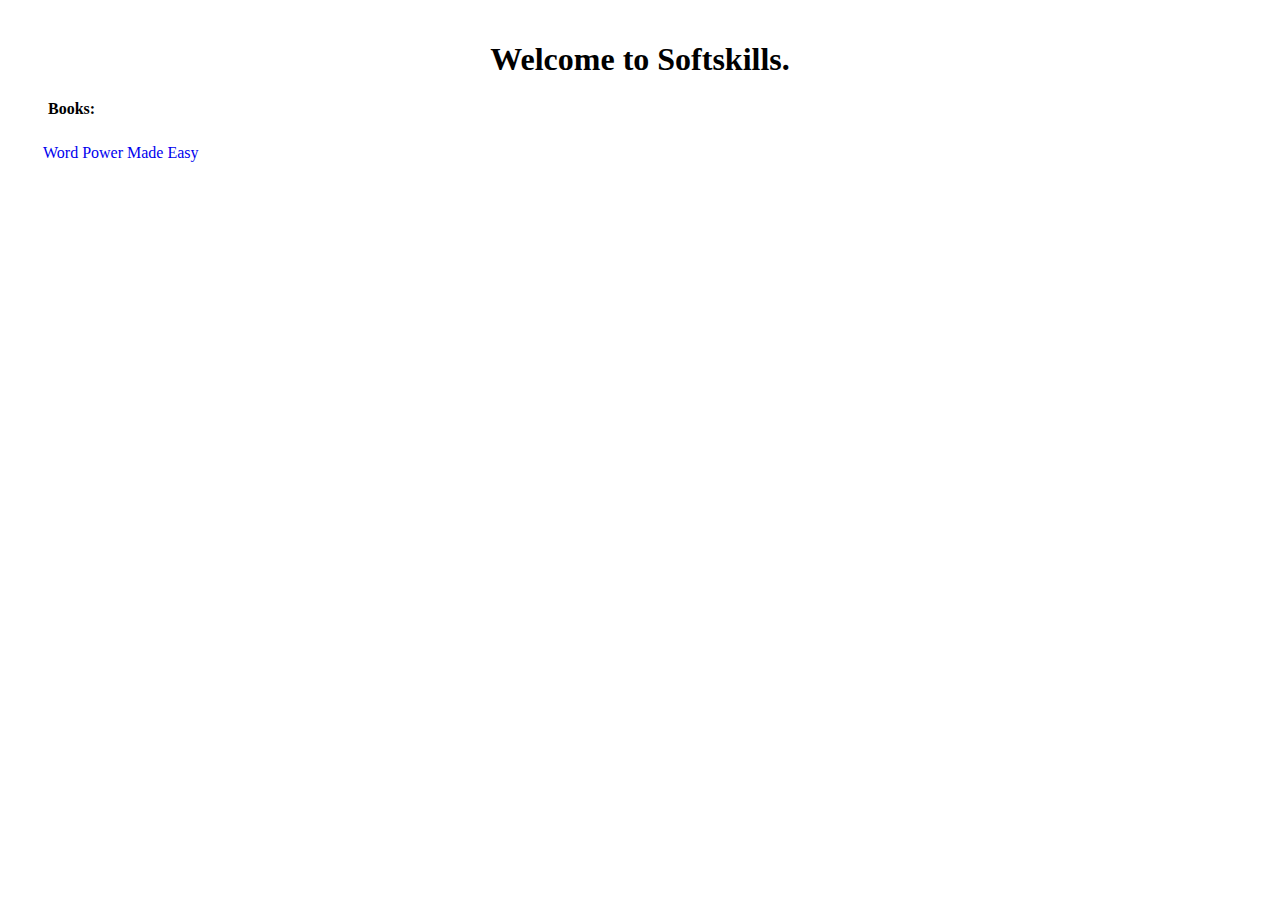
<file: index.html>
<!DOCTYPE html>
<html lang="en" dir="ltr">

<head>
  <meta charset="utf-8">
  <title>Word Power Made Easy</title>
  <link rel="stylesheet" href="css/styles.css">
</head>

<body>
  <h1>Welcome to Softskills.</h1>

  <div class="">
    <h4>Books:</h4>
    <ul>
      <li><a href="english\vocabulary\word_power_made_easy.html">Word Power Made Easy</a></li>
    </ul>
  </div>

</body>

</html>
</file>
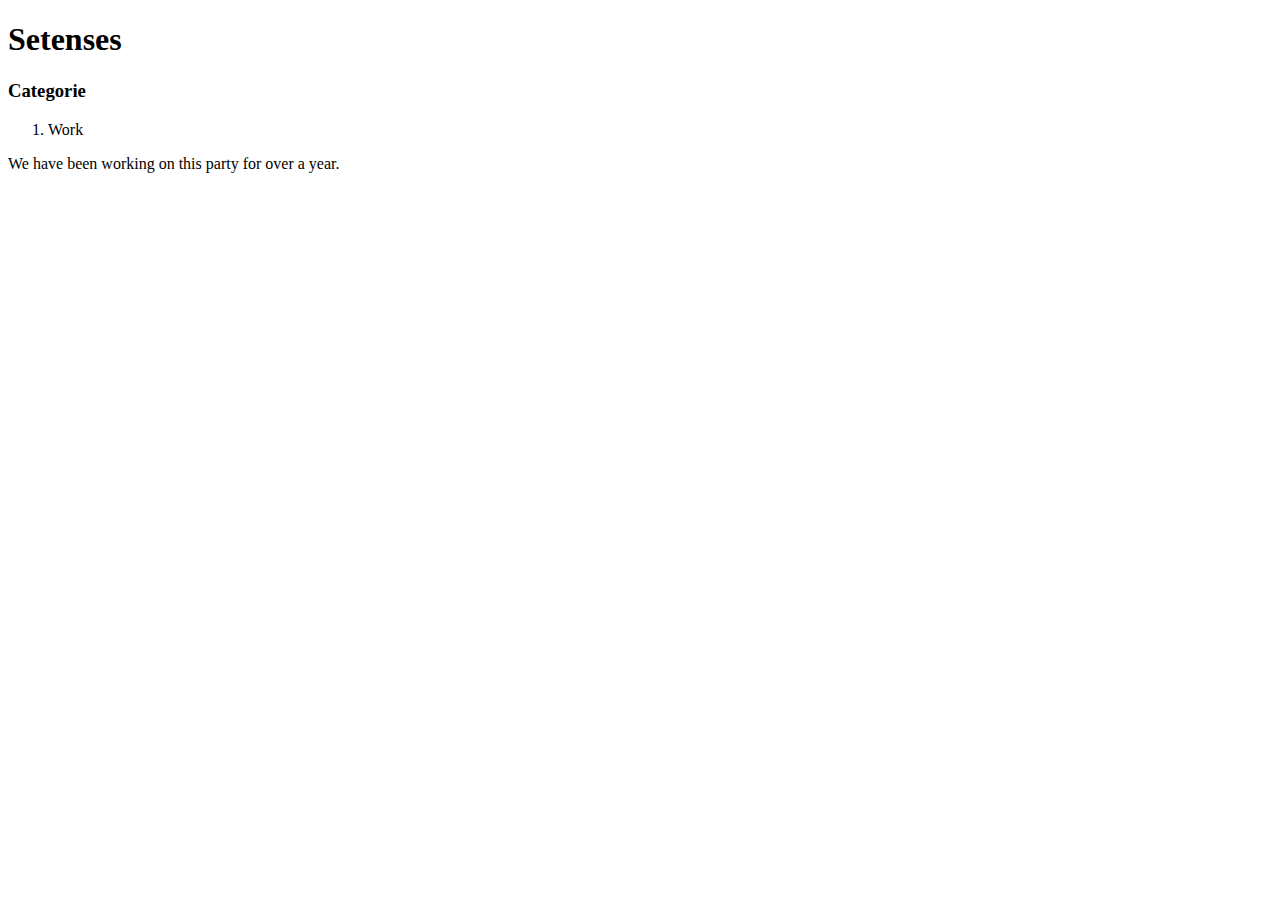
<file: english/sentenses/index.html>
<!DOCTYPE html>
<html lang="en" dir="ltr">
  <head>
    <meta charset="utf-8">
    <title>Sentenses</title>
  </head>
  <body>
    <h1>Setenses</h1>
    <h3>Categorie</h3>
    <ol>
      <li>Work</li>
    </ol>

    <div id="work">
      <p>We have been working on this party for over a year.</p>

    </div>

  </body>
</html>
</file>
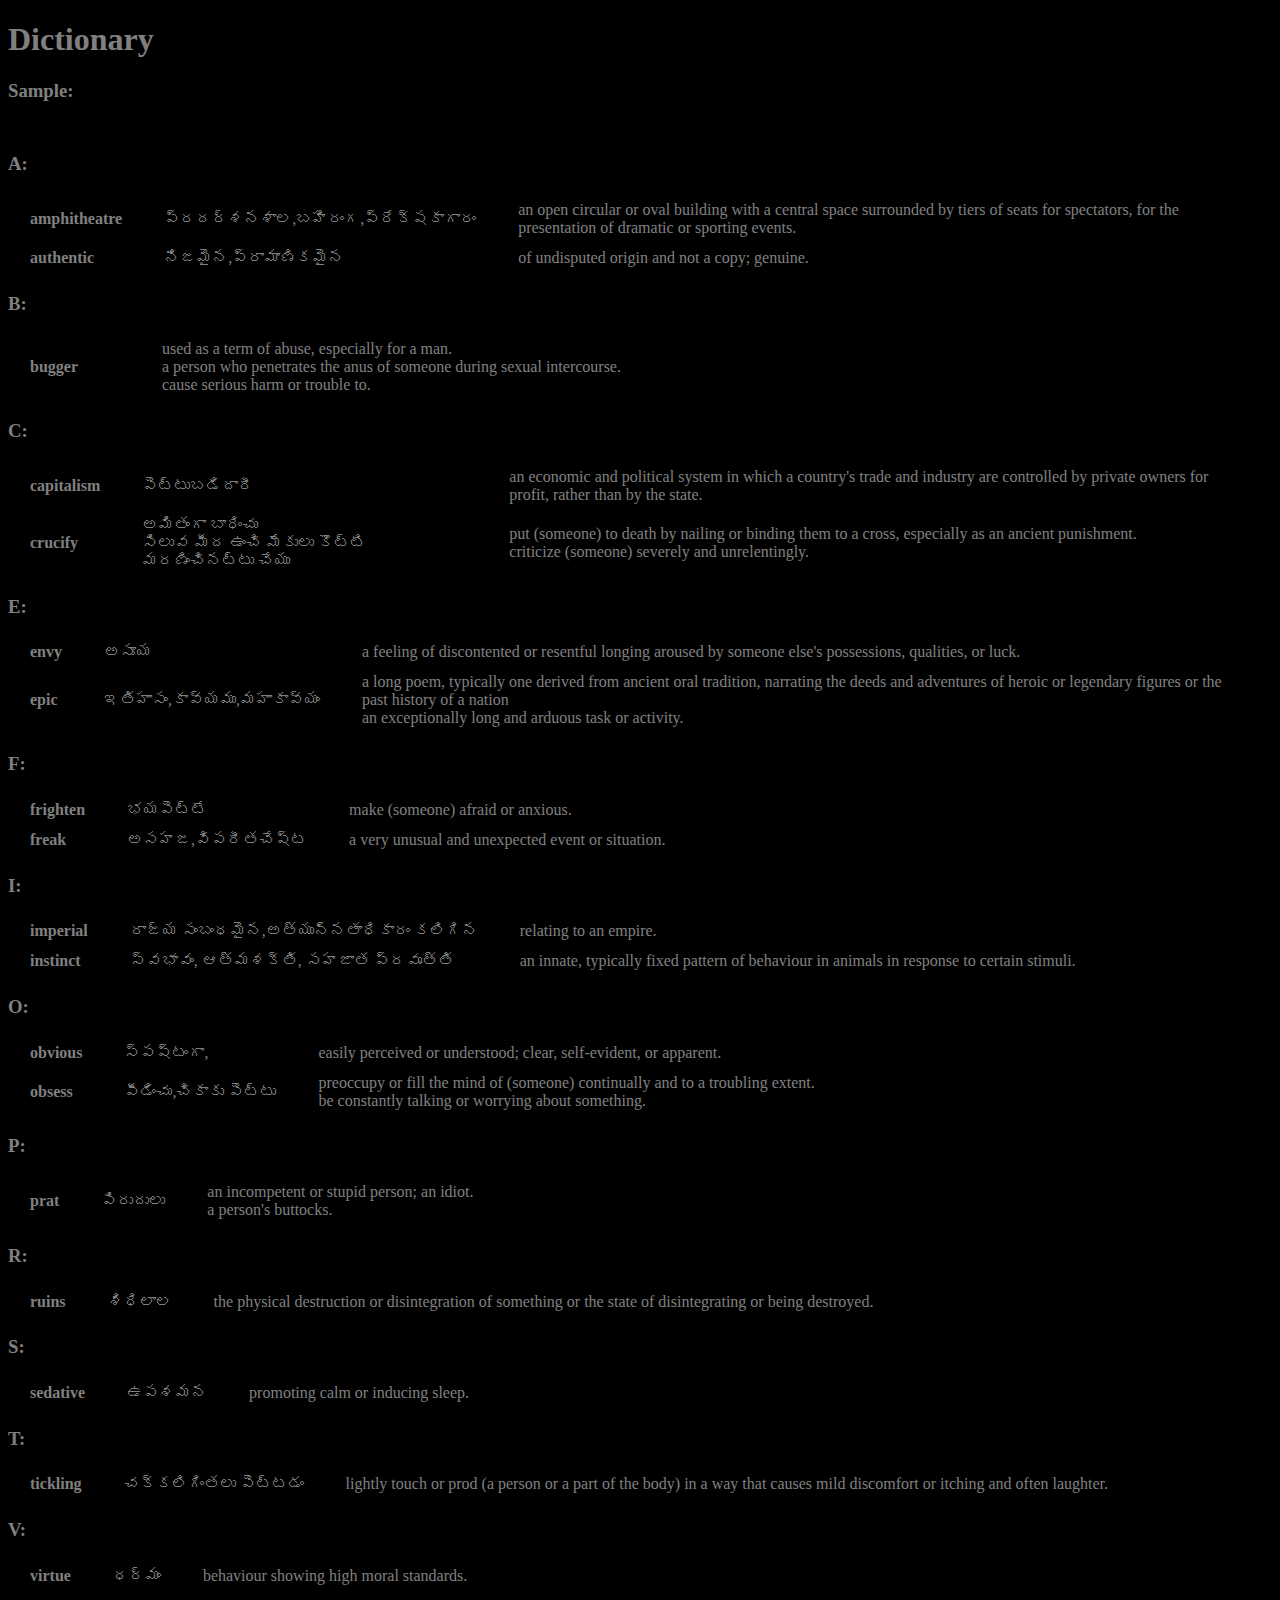
<file: english/vocabulary/dictionary/index.html>
<!DOCTYPE html>
<html lang="en" dir="ltr">
  <head>
    <meta charset="utf-8">
    <title>Dictionary</title>
   <link rel="stylesheet" href="styles.css">
  </head>
  <body>
    <h1>Dictionary</h1>

    <div id="a">
      <h3>Sample:</h3>
      <table>
        <tbody>
          <tr><td class="word"></td><td class="telugu"></td><td class="meaning"></td></tr>

        </tbody>
      </table>
    </div>


    <div id="A">
      <h3>A:</h3>
      <table>
        <tbody>
          <tr><td class="word">amphitheatre</td><td class="telugu">ప్రదర్శనశాల,బహిరంగ,ప్రేక్షకాగారం</td><td class="meaning">an open circular or oval building with a central space surrounded by tiers of seats for spectators, for the presentation of dramatic or sporting events.</td><td></td></tr>
          <tr><td class="word">authentic</td><td class="telugu">నిజమైన,ప్రామాణికమైన</td><td class="meaning">of undisputed origin and not a copy; genuine.</td><td></td></tr>

        </tbody>
      </table>
    </div>

    <div id="B">
      <h3>B:</h3>
      <table>
        <tbody>
          <tr><td class="word">bugger</td><td class="telugu"></td><td class="meaning">used as a term of abuse, especially for a man. <br> a person who penetrates the anus of someone during sexual intercourse. <br>cause serious harm or trouble to.</td></tr>

        </tbody>
      </table>
    </div>



    <div id="C">
      <h3>C:</h3>
      <table>
        <tbody>
          <tr><td class="word">capitalism</td><td class="telugu">పెట్టుబడిదారీ</td><td class="meaning">an economic and political system in which a country's trade and industry are controlled by private owners for profit, rather than by the state.</td></tr>
          <tr><td class="word">crucify</td><td class="telugu">అమితంగా బాధించు <br>సిలువ మీద ఉంచి మేకులు కొట్టి మరణించినట్టు చేయు</td><td class="meaning">put (someone) to death by nailing or binding them to a cross, especially as an ancient punishment. <br>criticize (someone) severely and unrelentingly.</td></tr>

        </tbody>
      </table>
    </div>

    <div id="E">
      <h3>E:</h3>
      <table>
        <tbody>
          <tr><td class="word">envy</td><td class="telugu">అసూయ</td><td class="meaning">a feeling of discontented or resentful longing aroused by someone else's possessions, qualities, or luck.</td></tr>
          <tr><td class="word">epic</td><td class="telugu">ఇతిహాసం,కావ్యము,మహాకావ్యం</td><td class="meaning">a long poem, typically one derived from ancient oral tradition, narrating the deeds and adventures of heroic or legendary figures or the past history of a nation <br>an exceptionally long and arduous task or activity.</td></tr>

        </tbody>
      </table>
    </div>



    <div id="F">
      <h3>F:</h3>
      <table>
        <tbody>
          <tr><td class="word">frighten</td><td class="telugu">భయపెట్టే</td><td class="meaning">make (someone) afraid or anxious.</td></tr>
          <tr><td class="word">freak</td><td class="telugu">అసహజ,విపరీతచేష్ట</td><td class="meaning">a very unusual and unexpected event or situation.</td></tr>
        </tbody>
      </table>
    </div>


    <div id="I">
      <h3>I:</h3>
      <table>
        <tbody>
          <tr><td class="word">imperial</td><td class="telugu">రాజ్య సంబంధమైన,అత్యున్నతాధికారం కలిగిన</td><td class="meaning">relating to an empire.</td></tr>
          <tr><td class="word">instinct</td><td class="telugu">స్వభావం, ఆత్మశక్తి, సహజాత ప్రవృత్తి</td><td class="meaning">an innate, typically fixed pattern of behaviour in animals in response to certain stimuli.</td></tr>
        </tbody>
      </table>
    </div>

    <div id="O">
      <h3>O:</h3>
      <table>
        <tbody>
          <tr><td class="word">obvious</td><td class="telugu">స్పష్టంగా,</td><td class="meaning">easily perceived or understood; clear, self-evident, or apparent.</td></tr>
          <tr><td class="word">obsess</td><td class="telugu">పీడించు,చికాకు పెట్టు</td><td class="meaning">preoccupy or fill the mind of (someone) continually and to a troubling extent. <br>be constantly talking or worrying about something.</td></tr>

        </tbody>
      </table>
    </div>

    <div id="P">
      <h3>P:</h3>
      <table>
        <tbody>
          <tr><td class="word">prat</td><td class="telugu">పిరుదులు</td><td class="meaning">an incompetent or stupid person; an idiot. <br> a person's buttocks.</td><td></td></tr>
        </tbody>
      </table>
    </div>


    <div id="R">
      <h3>R:</h3>
      <table>
        <tbody>
          <tr><td class="word">ruins</td><td class="telugu">శిధిలాల</td><td class="meaning">the physical destruction or disintegration of something or the state of disintegrating or being destroyed.</td><td></td></tr>
        </tbody>
      </table>
    </div>

    <div id="S">
      <h3>S:</h3>
      <table>
        <tbody>
          <tr><td class="word">sedative</td><td class="telugu">ఉపశమన</td><td class="meaning">promoting calm or inducing sleep.</td><td></td></tr>
        </tbody>
      </table>
    </div>

    <div id="T">
      <h3>T:</h3>
      <table>
        <tbody>
          <tr><td class="word">tickling</td><td class="telugu">చక్కలిగింతలు పెట్టడం</td><td class="meaning">lightly touch or prod (a person or a part of the body) in a way that causes mild discomfort or itching and often laughter.</td><td></td></tr>
        </tbody>
      </table>
    </div>


    <div class="V">
      <h3>V:</h3>
      <table>
        <tbody>
          <tr><td class="word">virtue</td><td class="telugu">ధర్మం</td><td class="meaning">behaviour showing high moral standards.</td></tr>
        </tbody>
      </table>
    </div>

  </body>
</html>
</file>
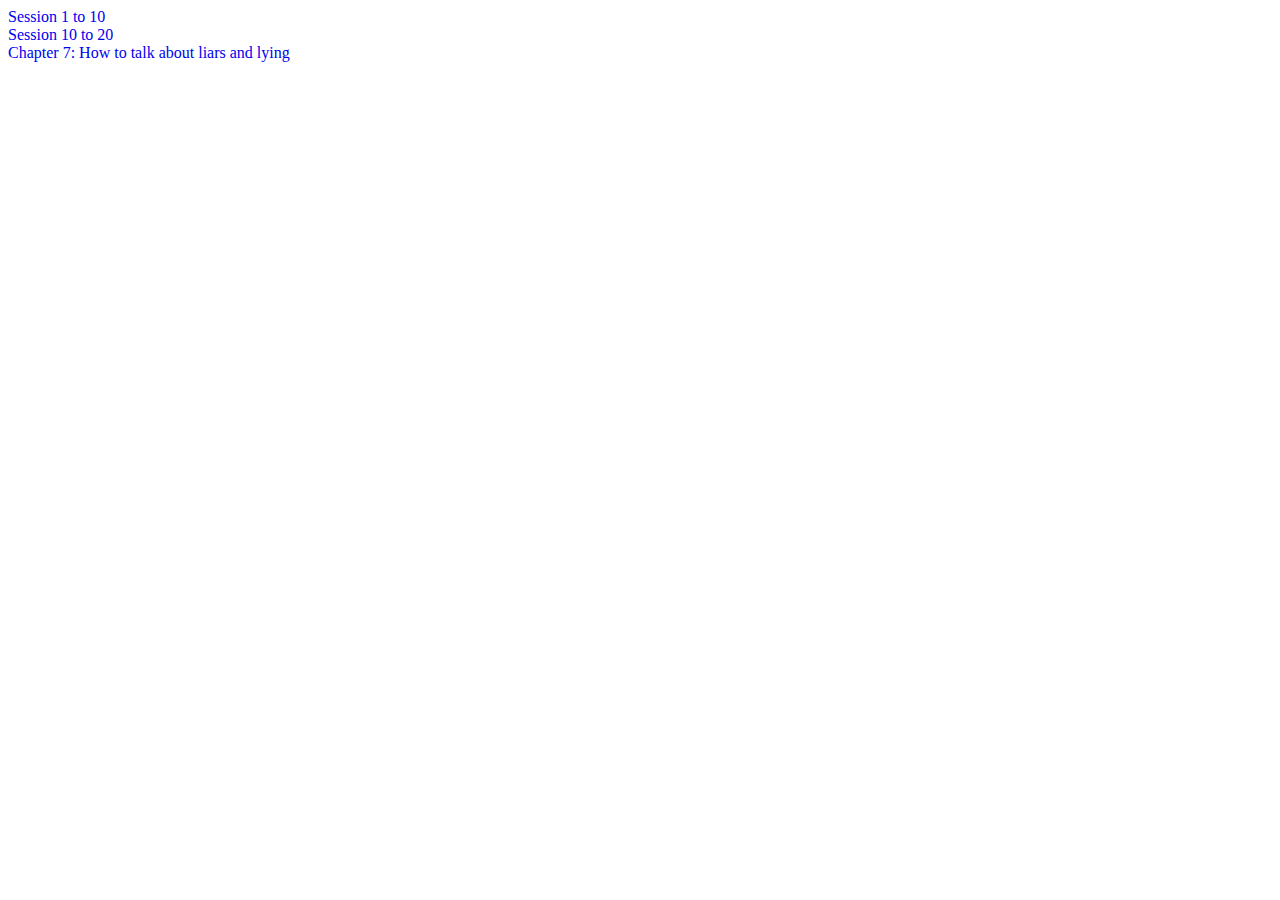
<file: english/vocabulary/wordpowermadeeasy/index.html>
<!DOCTYPE html>
<html lang="en" dir="ltr">
  <head>
    <meta charset="utf-8">
    <link rel="stylesheet" href="../../../css/styles.css">
    <title>Word power made easy</title>
  </head>
  <body>
    <a href=./session1_10.html>Session 1 to 10</a> <br>
    <a href=./session10_20.html>Session 10 to 20</a> <br>
    <a href=./chapter7.html>Chapter 7: How to talk about liars and lying</a> <br>

  </body>
</html>
</file>
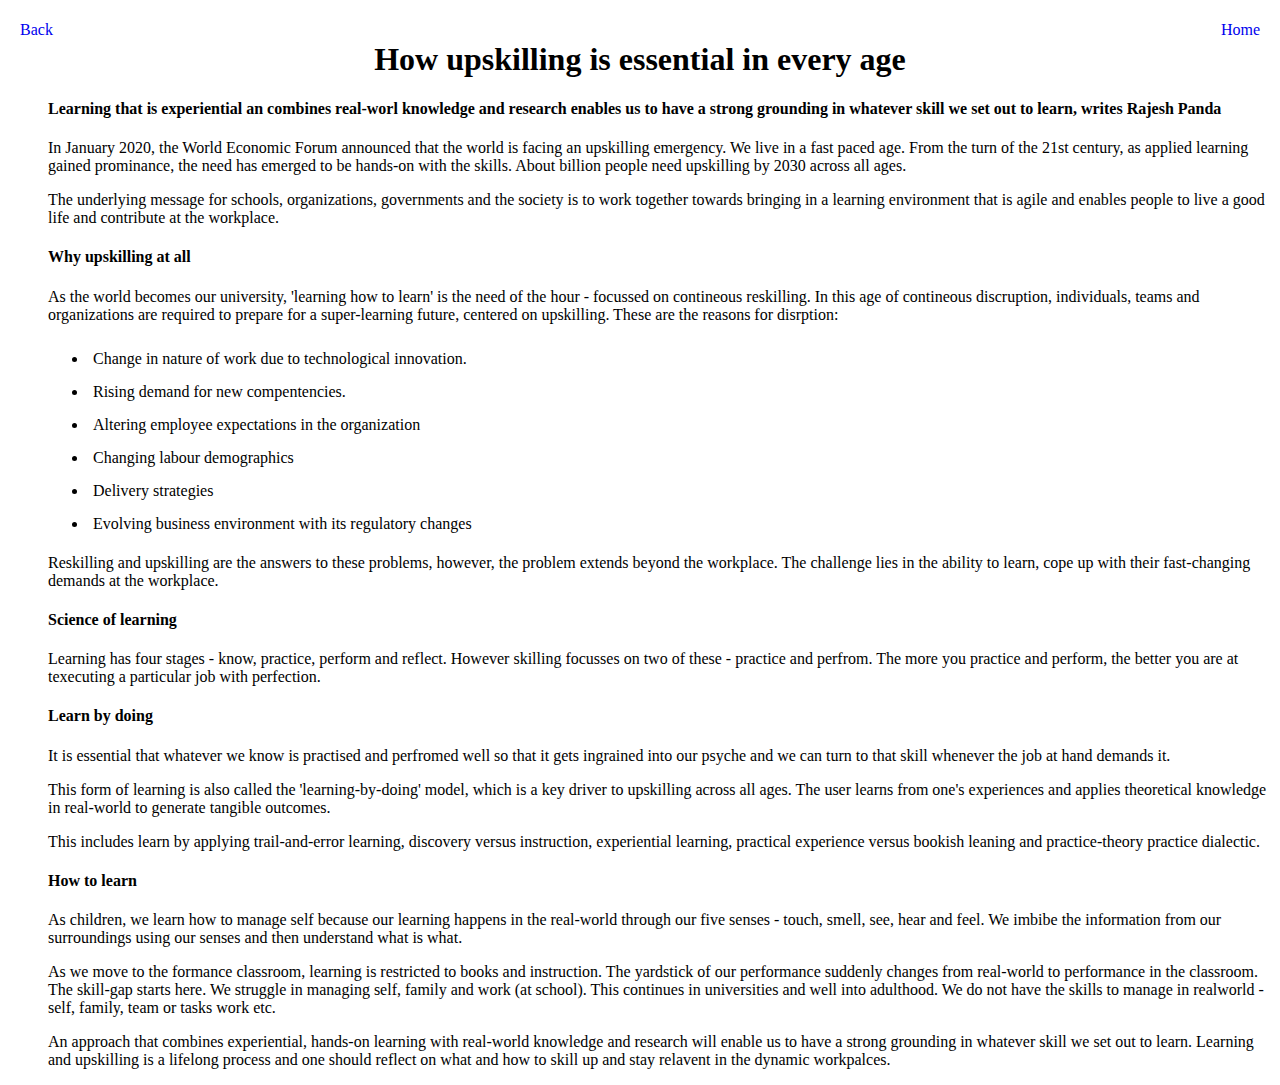
<file: articles/How upskilling is essential in every age.html>
<!DOCTYPE html>
<html lang="en" dir="ltr">
  <head>
    <meta charset="utf-8">
    <title>How upskilling is essential in every age</title>
    <link rel="stylesheet" href="https://stackpath.bootstrapcdn.com/bootstrap/4.1.3/css/bootstrap.min.css" integrity="sha384-MCw98/SFnGE8fJT3GXwEOngsV7Zt27NXFoaoApmYm81iuXoPkFOJwJ8ERdknLPMO" crossorigin="anonymous"></link>
    <link rel="stylesheet" href="../css/styles.css">
    <style media="screen">

      h3{
        padding-left: 10px;
      }

      ul{
        list-style-type: disc;
        padding-left: 80px;
      }

      li{
        padding-top: 10px;
      }
  </style>
  </head>
  <body>
    <a class="btn_back" href="../index.html">Back</a><a class="btn_home" href="../index.html">Home</a>
    <h1>How upskilling is essential in every age</h1>
    <h4>Learning that is experiential an combines real-worl knowledge and research enables us to have a strong grounding in whatever skill we set out to learn, writes Rajesh Panda</h4>
    <p>
     In  January 2020, the World Economic Forum announced that the world is facing an upskilling emergency. We live in a fast paced age. From the turn of the 21st century, as applied learning gained prominance, the need has emerged to be hands-on with the skills. About billion people need upskilling by 2030 across all ages.
    </p>
    <p>The underlying message for schools, organizations, governments and the society is to work together towards bringing in a learning environment that is agile and enables people to live a good life and contribute at the workplace.</p>
    <h4>Why upskilling at all</h4>
    <p>
      As the world becomes our university, 'learning how to learn' is the need of the hour - focussed on contineous reskilling. In this age of contineous discruption, individuals, teams and organizations are required to prepare for a super-learning future, centered on upskilling. These are the reasons for disrption:
      <ul>
        <li>Change in nature of work due to technological innovation.</li>
        <li>Rising demand for new compentencies.</li>
        <li>Altering employee expectations in the organization</li>
        <li>Changing labour demographics</li>
        <li>Delivery strategies</li>
        <li>Evolving business environment with its regulatory changes</li>
      </ul>
    </p>
    <p>
      Reskilling and upskilling are the answers to these problems, however, the problem extends beyond the workplace. The challenge lies in the ability to learn, cope up with their fast-changing demands at the workplace.
    </p>

    <h4>Science of learning</h4>
    <p>Learning has four stages - know, practice, perform and reflect. However skilling focusses on two of these - practice and perfrom. The more you practice and perform, the better you are at texecuting a particular job with perfection.</p>

    <h4>Learn by doing</h4>
    <p>It is essential that whatever we know is practised and perfromed well so that it gets ingrained into our psyche and we can turn to that skill whenever the job at hand demands it.</p>
    <p>This form of learning is also called the 'learning-by-doing' model, which is a key driver to upskilling across all ages. The user learns from one's experiences and applies theoretical knowledge in real-world to generate tangible outcomes.</p>
    <p>This includes learn by applying trail-and-error learning, discovery versus instruction, experiential learning, practical experience versus bookish leaning and practice-theory practice dialectic.</p>

    <h4>How to learn</h4>
    <p>As children, we learn how to manage self because our learning happens in the real-world through our five senses - touch, smell, see, hear and feel. We imbibe the information from our surroundings using our senses and then understand what is what.</p>
    <p>As we move to the formance classroom, learning is restricted to books and instruction. The yardstick of our performance suddenly changes from real-world to performance in the classroom. The skill-gap starts here. We struggle in managing self, family and work (at school).
     This continues in universities and well into adulthood. We do not have the skills to manage in realworld - self, family, team or tasks work etc.
    </p>
    <p>An approach that combines experiential, hands-on learning with real-world knowledge and research will enable us to have a strong grounding in whatever skill we set out to learn. Learning and upskilling is a lifelong process and one should reflect on what and how to skill up and stay relavent in the dynamic workpalces.
    </p>

  </body>
</html>
</file>
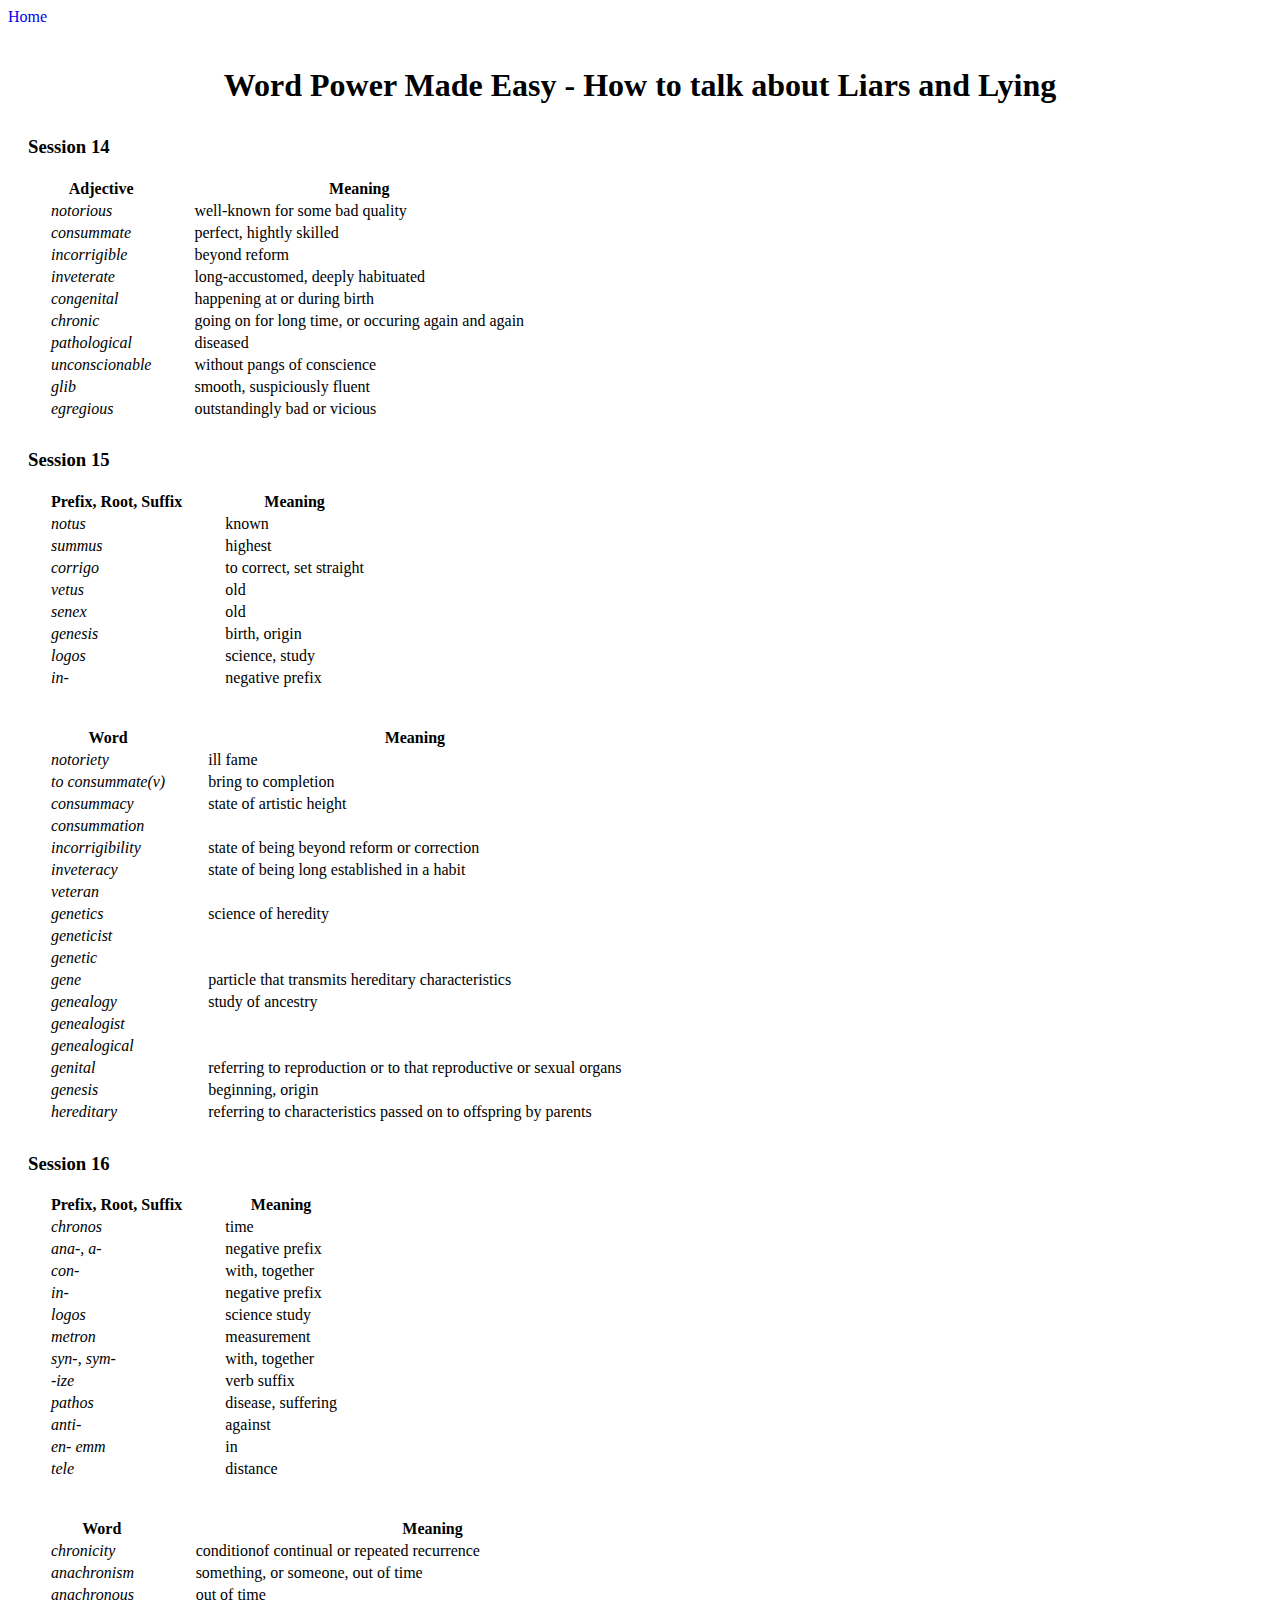
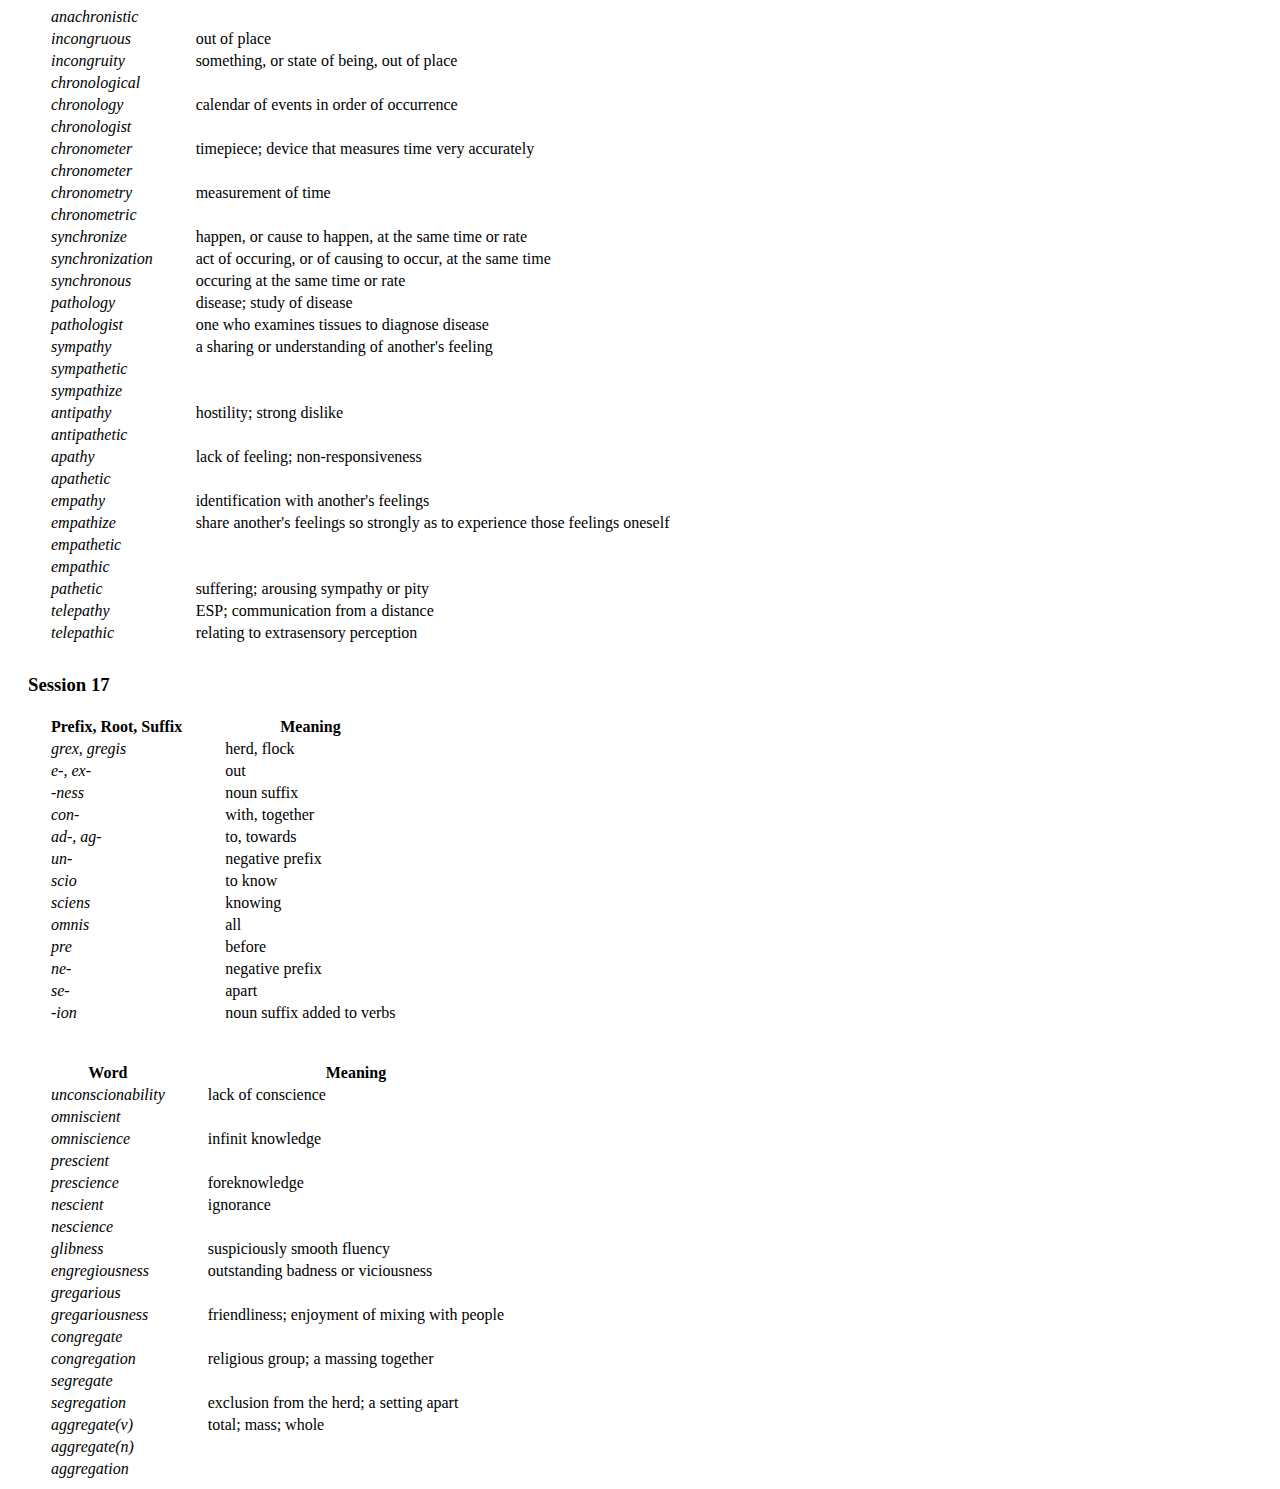
<file: english/vocabulary/wordpowermadeeasy/chapter7.html>
<!DOCTYPE html>
<html lang="en" dir="ltr">
  <head>
    <meta charset="utf-8">
    <title>Word Power Made Easy</title>
    <link rel="stylesheet" href="../../../css/styles.css">
  </head>
  <body>
    <a href="./index.html">Home</a>
    <h1>Word Power Made Easy - How to talk about Liars and Lying</h1>
      <h3>Session 14</h3>

      <table>
        <thead>
          <th>Adjective</th><th>Meaning</th>
        </thead>
        <tbody>
          <tr><td><em>notorious </em></td><td>well-known for some bad quality </td></tr>
          <tr><td><em>consummate </em></td><td>perfect, hightly skilled </td></tr>
          <tr><td><em>incorrigible </em></td><td>beyond reform </td></tr>
          <tr><td><em>inveterate </em></td><td>long-accustomed, deeply habituated </td></tr>
          <tr><td><em>congenital </em></td><td>happening at or during birth </td></tr>
          <tr><td><em>chronic </em></td><td>going on for long time, or occuring again and again </td></tr>
          <tr><td><em>pathological </em></td><td>diseased </td></tr>
          <tr><td><em>unconscionable </em></td><td>without pangs of conscience </td></tr>
          <tr><td><em>glib </em></td><td>smooth, suspiciously fluent </td></tr>
          <tr><td><em>egregious </em></td><td>outstandingly bad or vicious </td></tr>
        </tbody>
      </table>

    <h3>Session 15</h3>
        <table>
          <thead>
            <th>Prefix, Root, Suffix</th><th>Meaning</th>
          </thead>
          <tbody>
            <tr><td><em>notus </em></td><td>known </td></tr>
            <tr><td><em>summus </em></td><td>highest </td></tr>
            <tr><td><em>corrigo </em></td><td>to correct, set straight </td></tr>
            <tr><td><em>vetus </em></td><td>old </td></tr>
            <tr><td><em>senex </em></td><td>old </td></tr>
            <tr><td><em>genesis </em></td><td>birth, origin </td></tr>
            <tr><td><em>logos </em></td><td>science, study </td></tr>
            <tr><td><em>in- </em></td><td>negative prefix </td></tr>
          </tbody>
        </table>
        <br><br>
        <table>
          <thead>
            <th>Word</th><th>Meaning</th>
          </thead>
          <tbody>
            <tr><td><em>notoriety </em></td><td>ill fame </td></tr>
            <tr><td><em>to consummate(v) </em></td><td>bring to completion </td></tr>
            <tr><td><em>consummacy </em></td><td>state of artistic height </td></tr>
            <tr><td><em>consummation </em></td><td> </td></tr>
            <tr><td><em>incorrigibility </em></td><td>state of being beyond reform or correction </td></tr>
            <tr><td><em>inveteracy </em></td><td>state of being long established in a habit </td></tr>
            <tr><td><em>veteran </em></td><td> </td></tr>
            <tr><td><em>genetics </em></td><td>science of heredity </td></tr>
            <tr><td><em>geneticist </em></td><td> </td></tr>
            <tr><td><em>genetic </em></td><td> </td></tr>
            <tr><td><em>gene </em></td><td>particle that transmits hereditary characteristics </td></tr>
            <tr><td><em>genealogy </em></td><td>study of ancestry </td></tr>
            <tr><td><em>genealogist </em></td><td> </td></tr>
            <tr><td><em>genealogical </em></td><td> </td></tr>
            <tr><td><em>genital </em></td><td>referring to reproduction or to that reproductive or sexual organs </td></tr>
            <tr><td><em>genesis </em></td><td>beginning, origin </td></tr>
            <tr><td><em>hereditary </em></td><td>referring to characteristics passed on to offspring by parents </td></tr>
          </tbody>
        </table>

    <h3>Session 16</h3>
        <table>
          <thead>
            <th>Prefix, Root, Suffix</th><th>Meaning</th>
          </thead>
          <tbody>
            <tr><td><em>chronos </em></td><td>time </td></tr>
            <tr><td><em>ana-, a- </em></td><td>negative prefix </td></tr>
            <tr><td><em>con- </em></td><td>with, together </td></tr>
            <tr><td><em>in- </em></td><td>negative prefix </td></tr>
            <tr><td><em>logos </em></td><td>science study </td></tr>
            <tr><td><em>metron </em></td><td>measurement </td></tr>
            <tr><td><em>syn-, sym- </em></td><td>with, together </td></tr>
            <tr><td><em>-ize </em></td><td>verb suffix </td></tr>
            <tr><td><em>pathos </em></td><td>disease, suffering </td></tr>
            <tr><td><em>anti- </em></td><td>against </td></tr>
            <tr><td><em>en- emm </em></td><td>in </td></tr>
            <tr><td><em>tele </em></td><td>distance </td></tr>
          </tbody>
        </table>

        <br><br>
        <table>
          <thead>
            <th>Word</th><th>Meaning</th>
          </thead>
          <tbody>
            <tr><td><em>chronicity </em></td><td>conditionof continual or repeated recurrence </td></tr>
            <tr><td><em>anachronism </em></td><td>something, or someone, out of time </td></tr>
            <tr><td><em>anachronous </em></td><td>out of time </td></tr>
            <tr><td><em>anachronistic </em></td><td> </td></tr>
            <tr><td><em>incongruous </em></td><td>out of place </td></tr>
            <tr><td><em>incongruity </em></td><td>something, or state of being, out of place </td></tr>
            <tr><td><em>chronological </em></td><td> </td></tr>
            <tr><td><em>chronology </em></td><td>calendar of events in order of occurrence </td></tr>
            <tr><td><em>chronologist </em></td><td> </td></tr>
            <tr><td><em>chronometer </em></td><td>timepiece; device that measures time very accurately </td></tr>
            <tr><td><em>chronometer </em></td><td> </td></tr>
            <tr><td><em>chronometry </em></td><td>measurement of time </td></tr>
            <tr><td><em>chronometric </em></td><td> </td></tr>
            <tr><td><em>synchronize </em></td><td>happen, or cause to happen, at the same time or rate </td></tr>
            <tr><td><em>synchronization </em></td><td>act of occuring, or of causing to occur, at the same time </td></tr>
            <tr><td><em>synchronous </em></td><td>occuring at the same time or rate </td></tr>
            <tr><td><em>pathology </em></td><td>disease; study of disease </td></tr>
            <tr><td><em>pathologist </em></td><td>one who examines tissues to diagnose disease </td></tr>
            <tr><td><em>sympathy </em></td><td>a sharing or understanding of another's feeling </td></tr>
            <tr><td><em>sympathetic </em></td><td> </td></tr>
            <tr><td><em>sympathize </em></td><td> </td></tr>
            <tr><td><em>antipathy </em></td><td>hostility; strong dislike </td></tr>
            <tr><td><em>antipathetic </em></td><td> </td></tr>
            <tr><td><em>apathy </em></td><td>lack of feeling; non-responsiveness </td></tr>
            <tr><td><em>apathetic </em></td><td> </td></tr>
            <tr><td><em>empathy </em></td><td>identification with another's feelings </td></tr>
            <tr><td><em>empathize </em></td><td>share another's feelings so strongly as to experience those feelings oneself </td></tr>
            <tr><td><em>empathetic </em></td><td> </td></tr>
            <tr><td><em>empathic </em></td><td> </td></tr>
            <tr><td><em>pathetic </em></td><td>suffering; arousing sympathy or pity </td></tr>
            <tr><td><em>telepathy </em></td><td>ESP; communication from a distance </td></tr>
            <tr><td><em>telepathic </em></td><td>relating to extrasensory perception </td></tr>
          </tbody>
        </table>

        <h3>Session 17</h3>
            <table>
              <thead>
                <th>Prefix, Root, Suffix</th><th>Meaning</th>
              </thead>
              <tbody>
                <tr><td><em>grex, gregis </em></td><td>herd, flock </td></tr>
                <tr><td><em>e-, ex- </em></td><td>out </td></tr>
                <tr><td><em>-ness </em></td><td>noun suffix </td></tr>
                <tr><td><em>con- </em></td><td>with, together </td></tr>
                <tr><td><em>ad-, ag- </em></td><td>to, towards </td></tr>
                <tr><td><em>un- </em></td><td>negative prefix </td></tr>
                <tr><td><em>scio </em></td><td>to know </td></tr>
                <tr><td><em>sciens </em></td><td>knowing </td></tr>
                <tr><td><em>omnis </em></td><td>all </td></tr>
                <tr><td><em>pre </em></td><td>before </td></tr>
                <tr><td><em>ne- </em></td><td>negative prefix </td></tr>
                <tr><td><em>se- </em></td><td>apart </td></tr>
                <tr><td><em>-ion </em></td><td>noun suffix added to verbs </td></tr>
              </tbody>
            </table>

            <br><br>
            <table>
              <thead>
                <th>Word</th><th>Meaning</th>
              </thead>
              <tbody>
                <tr><td><em>unconscionability </em></td><td>lack of conscience </td></tr>
                <tr><td><em>omniscient </em></td><td> </td></tr>
                <tr><td><em>omniscience </em></td><td>infinit knowledge </td></tr>
                <tr><td><em>prescient </em></td><td> </td></tr>
                <tr><td><em>prescience </em></td><td>foreknowledge </td></tr>
                <tr><td><em>nescient </em></td><td>ignorance </td></tr>
                <tr><td><em>nescience </em></td><td> </td></tr>
                <tr><td><em>glibness </em></td><td>suspiciously smooth fluency </td></tr>
                <tr><td><em>engregiousness </em></td><td>outstanding badness or viciousness </td></tr>
                <tr><td><em>gregarious </em></td><td> </td></tr>
                <tr><td><em>gregariousness </em></td><td>friendliness; enjoyment of mixing with people </td></tr>
                <tr><td><em>congregate </em></td><td> </td></tr>
                <tr><td><em>congregation </em></td><td>religious group; a massing together </td></tr>
                <tr><td><em>segregate </em></td><td> </td></tr>
                <tr><td><em>segregation </em></td><td>exclusion from the herd; a setting apart </td></tr>
                <tr><td><em>aggregate(v) </em></td><td>total; mass; whole </td></tr>
                <tr><td><em>aggregate(n) </em></td><td> </td></tr>
                <tr><td><em>aggregation </em></td><td> </td></tr>
              </tbody>
            </table>






  </body>
</html>
</file>
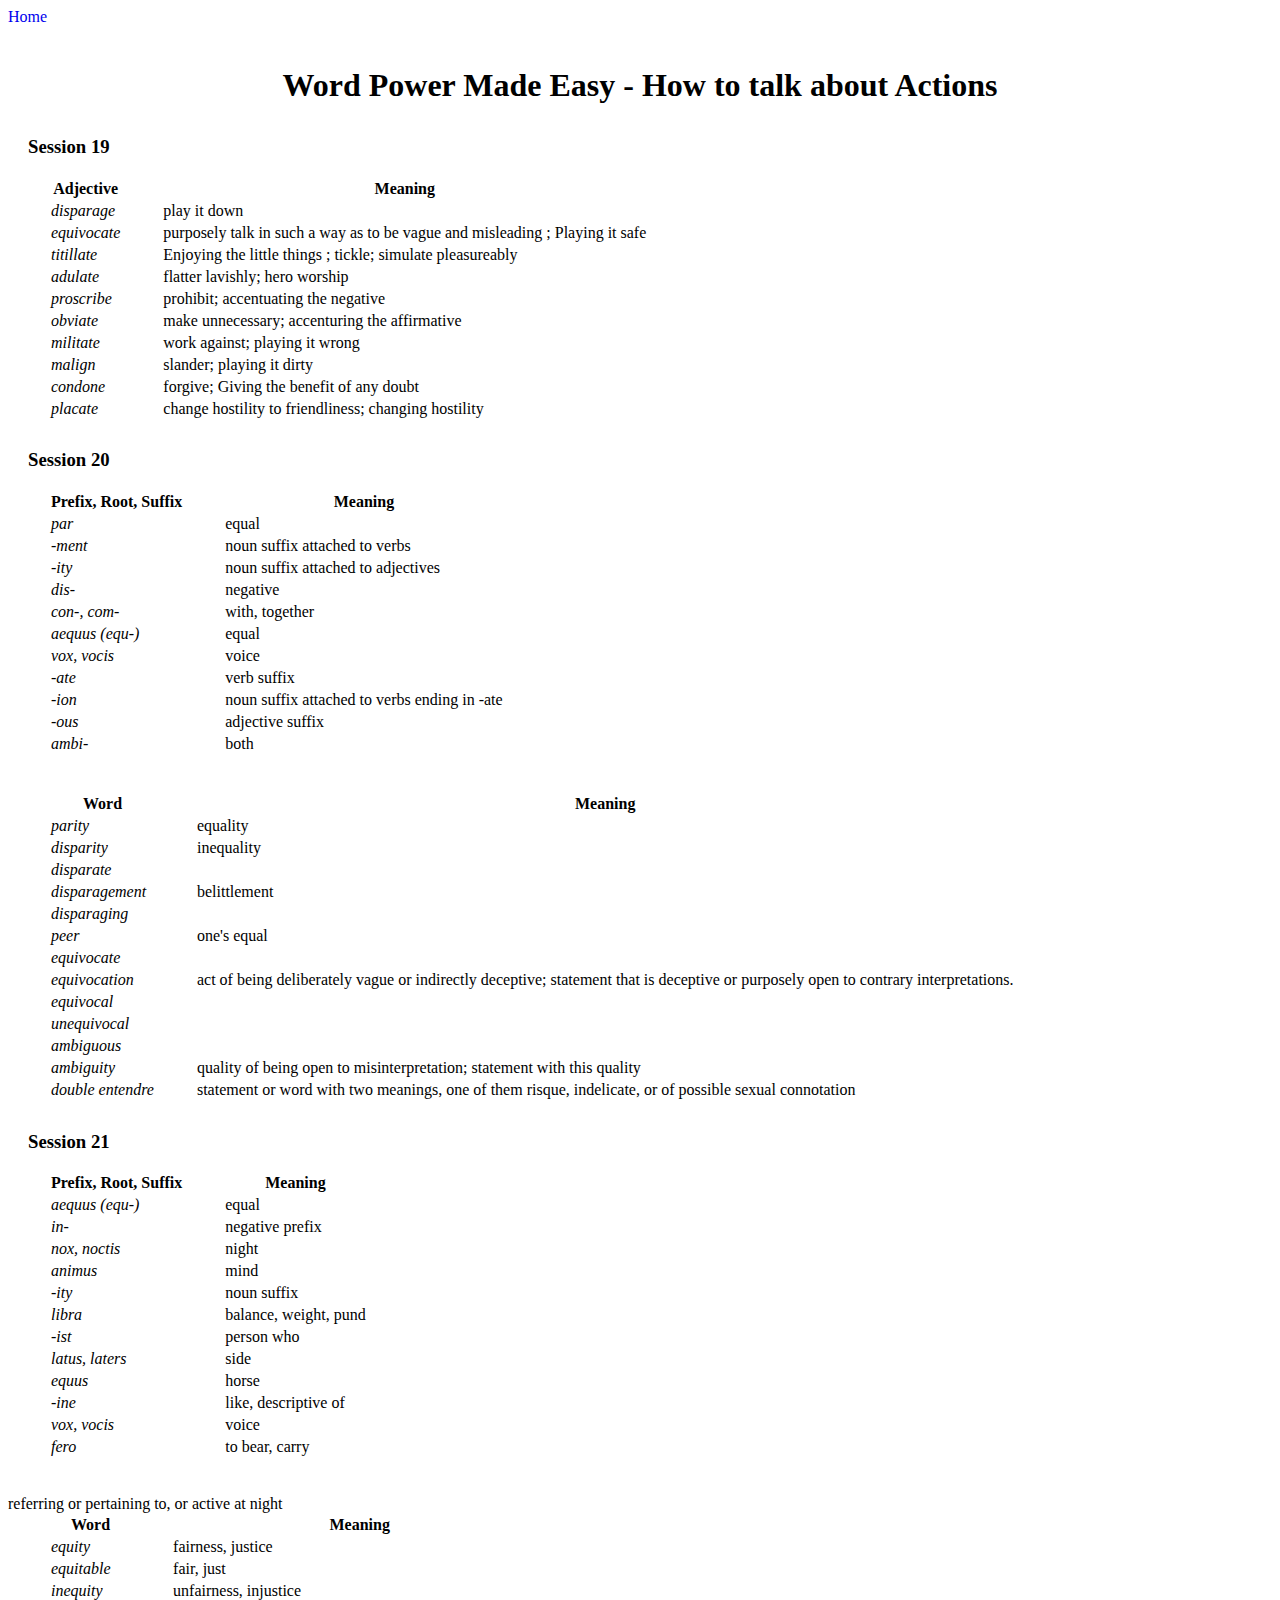
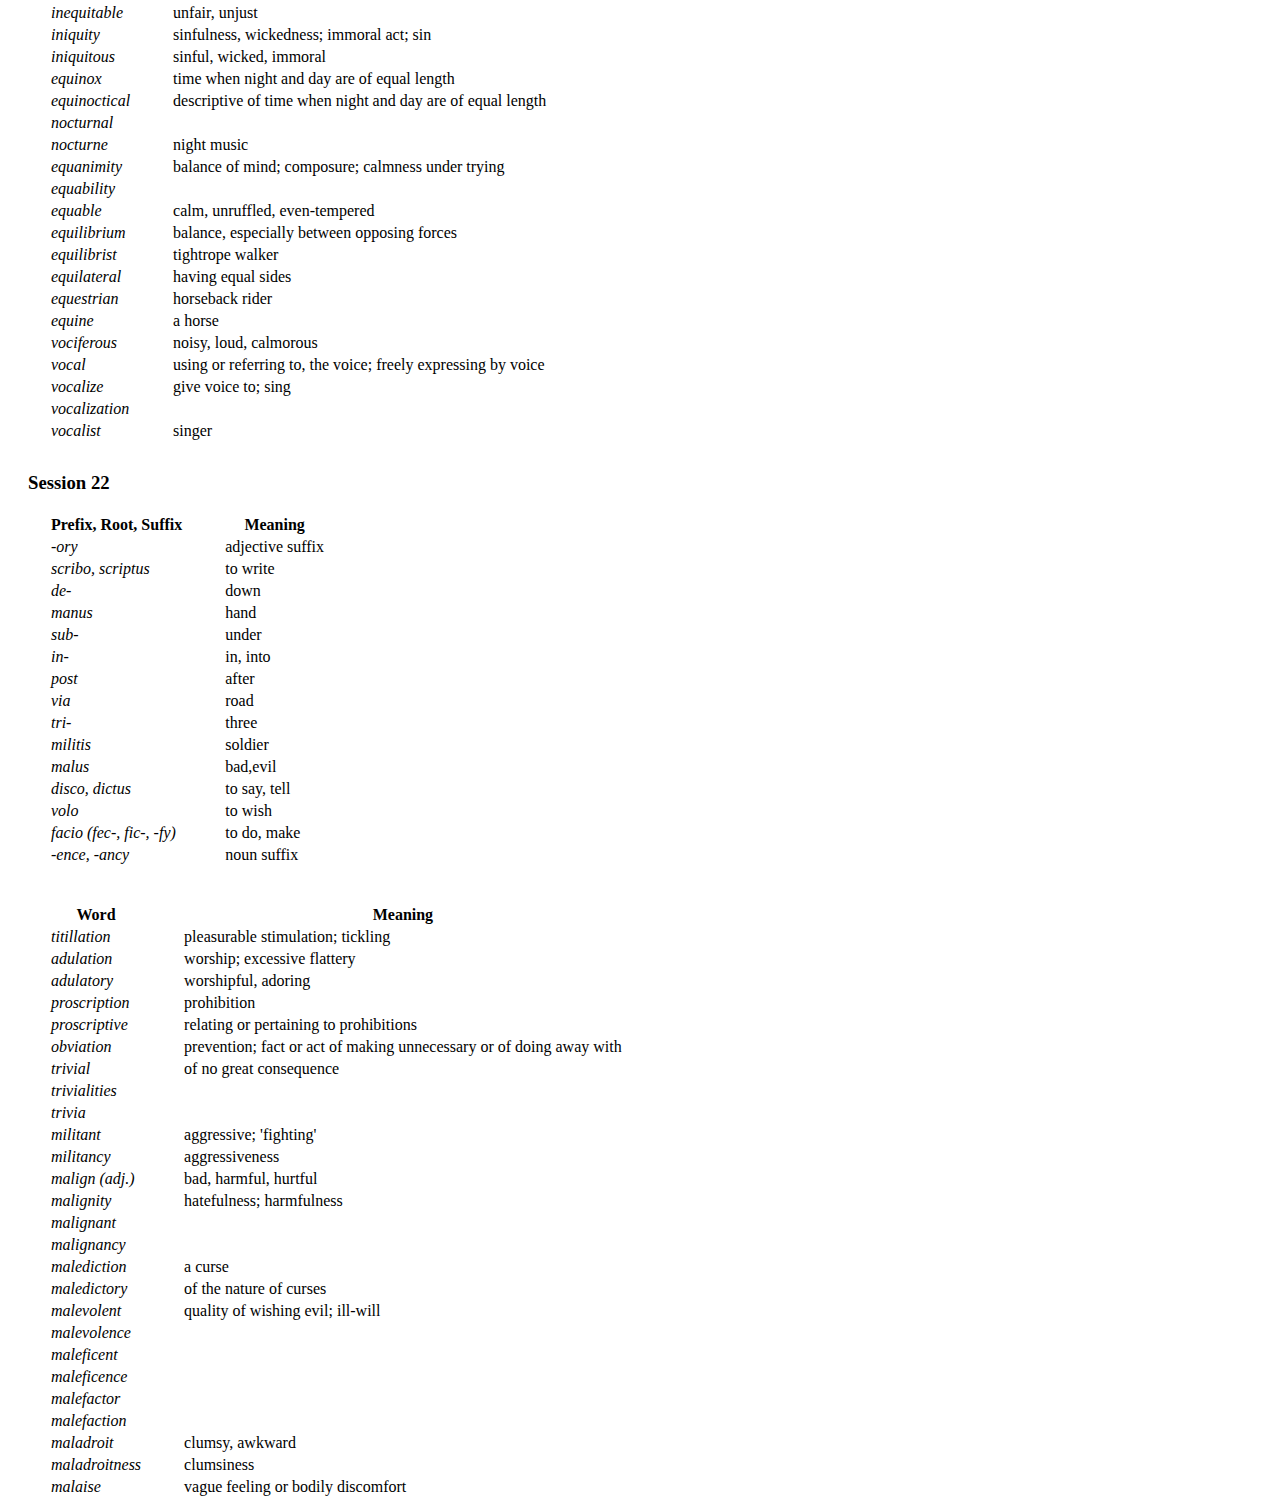
<file: english/vocabulary/wordpowermadeeasy/chapter9.html>
<!DOCTYPE html>
<html lang="en" dir="ltr">
  <head>
    <meta charset="utf-8">
    <title>Word Power Made Easy</title>
    <link rel="stylesheet" href="../../../css/styles.css">
  </head>
  <body>
    <a href="./index.html">Home</a>
    <h1>Word Power Made Easy - How to talk about Actions</h1>
      <h3>Session 19</h3>

      <table>
        <thead>
          <th>Adjective</th><th>Meaning</th>
        </thead>
        <tbody>
          <tr><td><em>disparage </em></td><td>play it down </td></tr>
          <tr><td><em>equivocate </em></td><td>purposely talk in such a way as to be vague and misleading ; Playing it safe </td></tr>
          <tr><td><em>titillate </em></td><td>Enjoying the little things ; tickle; simulate pleasureably </td></tr>
          <tr><td><em>adulate </em></td><td>flatter lavishly; hero worship</td></tr>
          <tr><td><em>proscribe </em></td><td>prohibit; accentuating the negative</td></tr>
          <tr><td><em>obviate </em></td><td>make unnecessary; accenturing the affirmative </td></tr>
          <tr><td><em>militate </em></td><td>work against; playing it wrong </td></tr>
          <tr><td><em>malign </em></td><td>slander; playing it dirty </td></tr>
          <tr><td><em>condone </em></td><td>forgive; Giving the benefit of any doubt </td></tr>
          <tr><td><em>placate </em></td><td>change hostility to friendliness; changing hostility </td></tr>
        </tbody>
      </table>

    <h3>Session 20</h3>
        <table>
          <thead>
            <th>Prefix, Root, Suffix</th><th>Meaning</th>
          </thead>
          <tbody>
            <tr><td><em>par </em></td><td>equal </td></tr>
            <tr><td><em>-ment </em></td><td>noun suffix attached to verbs </td></tr>
            <tr><td><em>-ity </em></td><td>noun suffix attached to adjectives </td></tr>
            <tr><td><em>dis- </em></td><td>negative </td></tr>
            <tr><td><em>con-, com- </em></td><td>with, together </td></tr>
            <tr><td><em>aequus (equ-) </em></td><td>equal </td></tr>
            <tr><td><em>vox, vocis </em></td><td>voice </td></tr>
            <tr><td><em>-ate </em></td><td>verb suffix </td></tr>
            <tr><td><em>-ion </em></td><td>noun suffix attached to verbs ending in -ate </td></tr>
            <tr><td><em>-ous </em></td><td>adjective suffix </td></tr>
            <tr><td><em>ambi- </em></td><td>both </td></tr>
          </tbody>
        </table>
        <br><br>
        <table>
          <thead>
            <th>Word</th><th>Meaning</th>
          </thead>
          <tbody>
            <tr><td><em>parity </em></td><td>equality </td></tr>
            <tr><td><em>disparity </em></td><td>inequality </td></tr>
            <tr><td><em>disparate </em></td><td> </td></tr>
            <tr><td><em>disparagement </em></td><td>belittlement </td></tr>
            <tr><td><em>disparaging </em></td><td> </td></tr>
            <tr><td><em>peer </em></td><td>one's equal </td></tr>
            <tr><td><em>equivocate </em></td><td> </td></tr>
            <tr><td><em>equivocation </em></td><td>act of being deliberately vague or indirectly deceptive; statement that is deceptive or purposely open to contrary interpretations. </td></tr>
            <tr><td><em>equivocal </em></td><td> </td></tr>
            <tr><td><em>unequivocal </em></td><td> </td></tr>
            <tr><td><em>ambiguous </em></td><td> </td></tr>
            <tr><td><em>ambiguity </em></td><td>quality of being open to misinterpretation; statement with this quality </td></tr>
            <tr><td><em>double entendre </em></td><td>statement or word with two meanings, one of them risque, indelicate, or of possible sexual connotation </td></tr>
          </tbody>
        </table>

    <h3>Session 21</h3>
        <table>
          <thead>
            <th>Prefix, Root, Suffix</th><th>Meaning</th>
          </thead>
          <tbody>
            <tr><td><em>aequus (equ-) </em></td><td>equal </td></tr>
            <tr><td><em>in- </em></td><td>negative prefix </td></tr>
            <tr><td><em>nox, noctis </em></td><td>night </td></tr>
            <tr><td><em>animus </em></td><td>mind </td></tr>
            <tr><td><em>-ity </em></td><td>noun suffix </td></tr>
            <tr><td><em>libra </em></td><td>balance, weight, pund </td></tr>
            <tr><td><em>-ist </em></td><td>person who </td></tr>
            <tr><td><em>latus, laters </em></td><td>side </td></tr>
            <tr><td><em>equus </em></td><td>horse </td></tr>
            <tr><td><em>-ine </em></td><td>like, descriptive of </td></tr>
            <tr><td><em>vox, vocis </em></td><td>voice </td></tr>
            <tr><td><em>fero </em></td><td>to bear, carry </td></tr>
          </tbody>
        </table>

        <br><br>
        <table>
          <thead>
            <th>Word</th><th>Meaning</th>
          </thead>
          <tbody>
            <tr><td><em>equity </em></td><td>fairness, justice </td></tr>
            <tr><td><em>equitable </em></td><td>fair, just </td></tr>
            <tr><td><em>inequity </em></td><td>unfairness, injustice </td></tr>
            <tr><td><em>inequitable </em></td><td>unfair, unjust </td></tr>
            <tr><td><em>iniquity </em></td><td>sinfulness, wickedness; immoral act; sin </td></tr>
            <tr><td><em>iniquitous </em></td><td>sinful, wicked, immoral </td></tr>
            <tr><td><em>equinox </em></td><td>time when night and day are of equal length </td></tr>
            <tr><td><em>equinoctical </em></td><td>descriptive of time when night and day are of equal length </td></tr>
            <tr><td><em>nocturnal </em></td><td> </td>referring or pertaining to, or active at night </tr>
            <tr><td><em>nocturne </em></td><td>night music </td></tr>
            <tr><td><em>equanimity </em></td><td>balance of mind; composure; calmness under trying </td></tr>
            <tr><td><em>equability </em></td><td> </td></tr>
            <tr><td><em>equable </em></td><td>calm, unruffled, even-tempered </td></tr>
            <tr><td><em>equilibrium </em></td><td>balance, especially between opposing forces </td></tr>
            <tr><td><em>equilibrist </em></td><td>tightrope walker </td></tr>
            <tr><td><em>equilateral </em></td><td>having equal sides </td></tr>
            <tr><td><em>equestrian </em></td><td>horseback rider </td></tr>
            <tr><td><em>equine </em></td><td>a horse </td></tr>
            <tr><td><em>vociferous </em></td><td>noisy, loud, calmorous </td></tr>
            <tr><td><em>vocal </em></td><td>using or referring to, the voice; freely expressing by voice </td></tr>
            <tr><td><em>vocalize </em></td><td>give voice to; sing </td></tr>
            <tr><td><em>vocalization </em></td><td> </td></tr>
            <tr><td><em>vocalist </em></td><td>singer </td></tr>
          </tbody>
        </table>

        <h3>Session 22</h3>
            <table>
              <thead>
                <th>Prefix, Root, Suffix</th><th>Meaning</th>
              </thead>
              <tbody>
                <tr><td><em>-ory </em></td><td>adjective suffix </td></tr>
                <tr><td><em>scribo, scriptus </em></td><td>to write </td></tr>
                <tr><td><em>de- </em></td><td>down </td></tr>
                <tr><td><em>manus </em></td><td>hand </td></tr>
                <tr><td><em>sub- </em></td><td>under </td></tr>
                <tr><td><em>in- </em></td><td>in, into </td></tr>
                <tr><td><em>post </em></td><td>after </td></tr>
                <tr><td><em>via </em></td><td>road </td></tr>
                <tr><td><em>tri- </em></td><td>three </td></tr>
                <tr><td><em>militis </em></td><td>soldier </td></tr>
                <tr><td><em>malus </em></td><td>bad,evil </td></tr>
                <tr><td><em>disco, dictus </em></td><td>to say, tell</td></tr>
                <tr><td><em>volo </em></td><td>to wish </td></tr>
                <tr><td><em>facio (fec-, fic-, -fy) </em></td><td>to do, make</td></tr>
                <tr><td><em>-ence, -ancy </em></td><td>noun suffix </td></tr>
              </tbody>
            </table>

            <br><br>
            <table>
              <thead>
                <th>Word</th><th>Meaning</th>
              </thead>
              <tbody>
                <tr><td><em>titillation </em></td><td>pleasurable stimulation; tickling </td></tr>
                <tr><td><em>adulation </em></td><td>worship; excessive flattery </td></tr>
                <tr><td><em>adulatory </em></td><td>worshipful, adoring </td></tr>
                <tr><td><em>proscription </em></td><td>prohibition </td></tr>
                <tr><td><em>proscriptive </em></td><td>relating or pertaining to prohibitions </td></tr>
                <tr><td><em>obviation </em></td><td>prevention; fact or act of making unnecessary or of doing away with </td></tr>
                <tr><td><em>trivial </em></td><td>of no great consequence </td></tr>
                <tr><td><em>trivialities </em></td><td> </td></tr>
                <tr><td><em>trivia </em></td><td> </td></tr>
                <tr><td><em>militant </em></td><td>aggressive; 'fighting' </td></tr>
                <tr><td><em>militancy </em></td><td>aggressiveness </td></tr>
                <tr><td><em>malign (adj.) </em></td><td>bad, harmful, hurtful </td></tr>
                <tr><td><em>malignity </em></td><td>hatefulness; harmfulness </td></tr>
                <tr><td><em>malignant </em></td><td> </td></tr>
                <tr><td><em>malignancy </em></td><td> </td></tr>
                <tr><td><em>malediction </em></td><td>a curse </td></tr>
                <tr><td><em>maledictory </em></td><td>of the nature of curses </td></tr>
                <tr><td><em>malevolent </em></td><td>quality of wishing evil; ill-will </td></tr>
                <tr><td><em>malevolence </em></td><td> </td></tr>
                <tr><td><em>maleficent </em></td><td> </td></tr>
                <tr><td><em>maleficence </em></td><td> </td></tr>
                <tr><td><em>malefactor </em></td><td> </td></tr>
                <tr><td><em>malefaction </em></td><td> </td></tr>
                <tr><td><em>maladroit </em></td><td>clumsy, awkward </td></tr>
                <tr><td><em>maladroitness </em></td><td>clumsiness </td></tr>
                <tr><td><em>malaise </em></td><td>vague feeling or bodily discomfort </td></tr>
              </tbody>
            </table>






  </body>
</html>
</file>
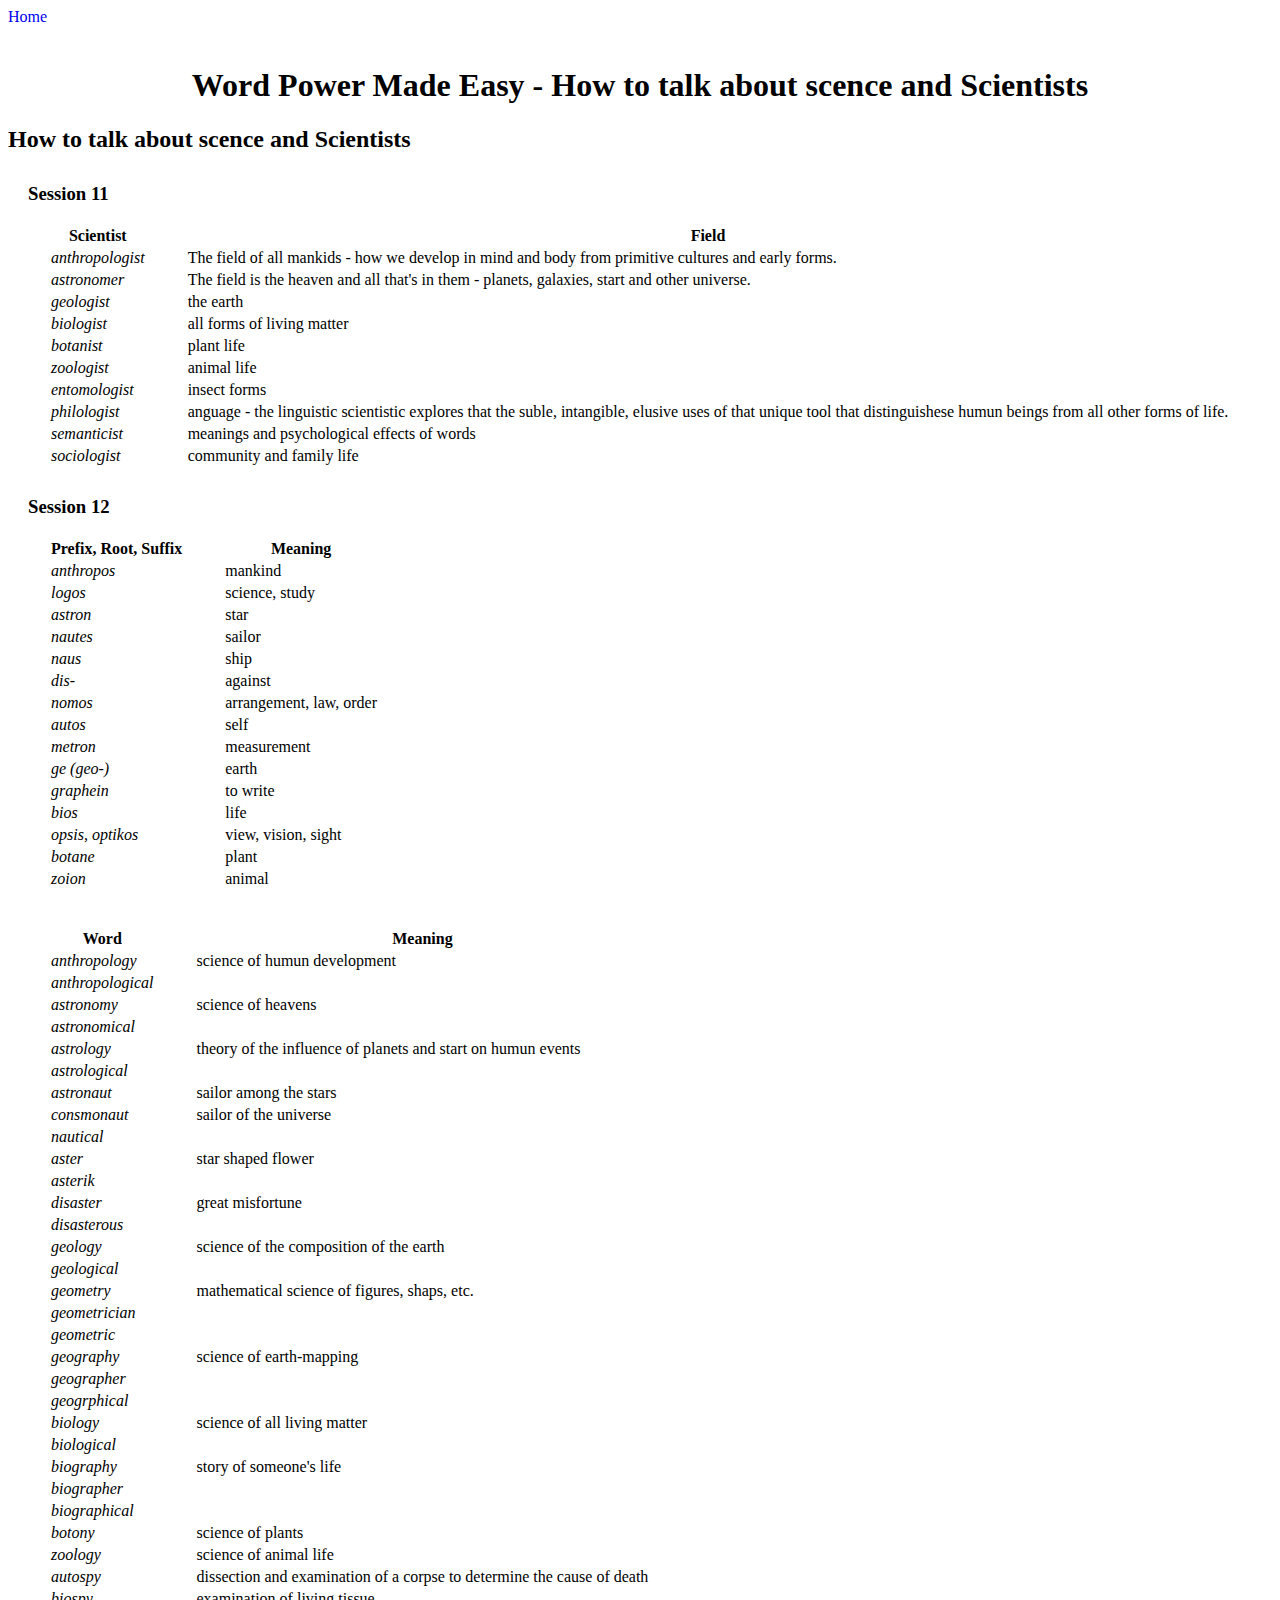
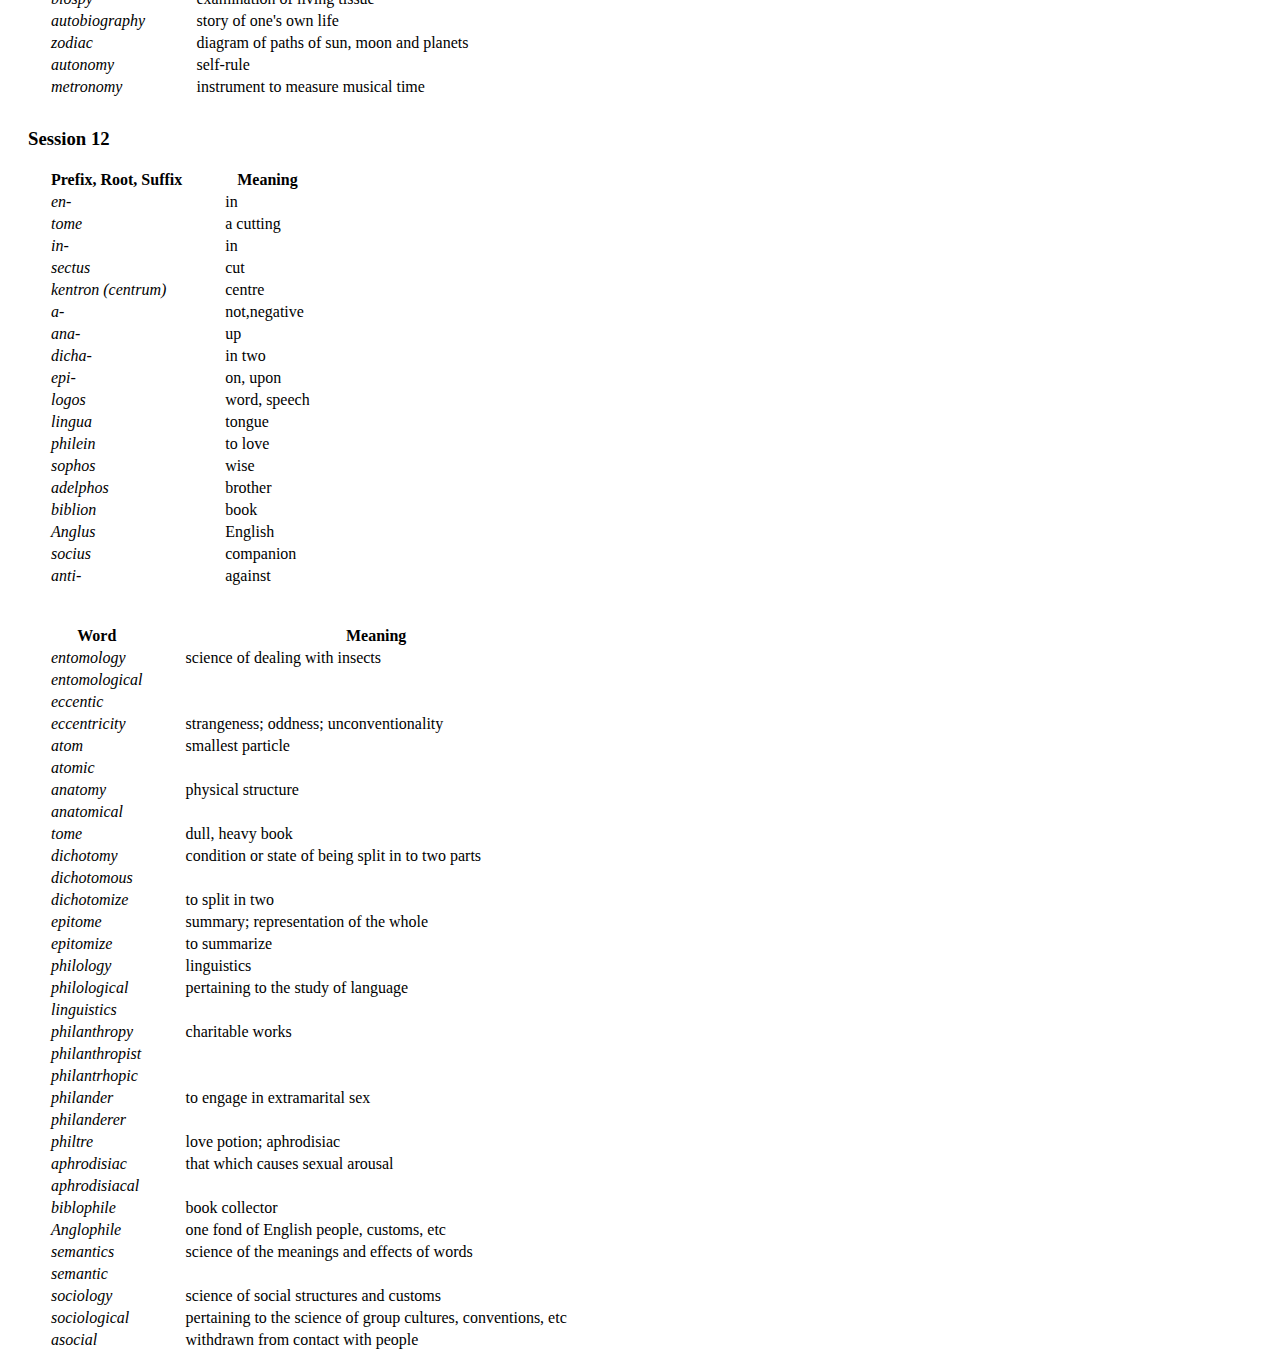
<file: english/vocabulary/wordpowermadeeasy/session10_20.html>
<!DOCTYPE html>
<html lang="en" dir="ltr">
  <head>
    <meta charset="utf-8">
    <title>Word Power Made Easy</title>
    <link rel="stylesheet" href="../../../css/styles.css">
  </head>
  <body>
    <a href="./index.html">Home</a>
    <h1>Word Power Made Easy - How to talk about scence and Scientists</h1>
    <h2>How to talk about scence and Scientists</h2>
      <h3>Session 11</h3>

      <table>
        <thead>
          <th>Scientist</th><th>Field</th>
        </thead>
        <tbody>
          <tr><td><em>anthropologist </em></td><td>The field of all mankids - how we develop in mind and body from primitive cultures and early forms.</td></tr>
          <tr><td><em>astronomer </em></td><td>The field is the heaven and all that's in them - planets, galaxies, start and other universe.</td></tr>
          <tr><td><em>geologist </em></td><td>the earth</td></tr>
          <tr><td><em>biologist </em></td><td> all forms of living matter</td></tr>
          <tr><td><em>botanist </em></td><td>plant life </td></tr>
          <tr><td><em>zoologist </em></td><td>animal life </td></tr>
          <tr><td><em>entomologist </em></td><td>insect forms </td></tr>
          <tr><td><em>philologist </em></td><td>anguage - the linguistic scientistic explores that the suble, intangible, elusive uses of that unique tool that distinguishese humun beings from all other forms of life. </td></tr>
          <tr><td><em>semanticist</em></td><td>meanings and psychological effects of words </td></tr>
          <tr><td><em>sociologist </em></td><td>community and family life </td></tr>
        </tbody>
      </table>

    <h3>Session 12</h3>
        <table>
          <thead>
            <th>Prefix, Root, Suffix</th><th>Meaning</th>
          </thead>
          <tbody>
            <tr><td><em>anthropos </td><td>mankind </td></tr>
            <tr><td><em>logos </td><td>science, study </td></tr>
            <tr><td><em>astron </td><td>star </td></tr>
            <tr><td><em>nautes </td><td>sailor </td></tr>
            <tr><td><em>naus </td><td>ship </td></tr>
            <tr><td><em>dis- </td><td>against </td></tr>
            <tr><td><em>nomos </td><td>arrangement, law, order </td></tr>
            <tr><td><em>autos </td><td>self </td></tr>
            <tr><td><em>metron </td><td>measurement </td></tr>
            <tr><td><em>ge (geo-) </td><td>earth </td></tr>
            <tr><td><em>graphein </td><td>to write </td></tr>
            <tr><td><em>bios </td><td>life </td></tr>
            <tr><td><em>opsis, optikos </td><td>view, vision, sight </td></tr>
            <tr><td><em>botane </td><td>plant </td></tr>
            <tr><td><em>zoion </td><td>animal </td></tr>
          </tbody>
        </table>
        <br><br>
        <table>
          <thead>
            <th>Word</th><th>Meaning</th>
          </thead>
          <tbody>
            <tr><td><em>anthropology </em></td><td>science of humun development </td></tr>
            <tr><td><em>anthropological </em></td><td> </td></tr>
            <tr><td><em>astronomy </em></td><td>science of heavens</td></tr>
            <tr><td><em>astronomical </em></td><td> </td></tr>
            <tr><td><em>astrology </em></td><td>theory of the influence of planets and start on humun events </td></tr>
            <tr><td><em>astrological </em></td><td> </td></tr>
            <tr><td><em>astronaut </em></td><td>sailor among the stars </td></tr>
            <tr><td><em>consmonaut </em></td><td>sailor of the universe </td></tr>
            <tr><td><em>nautical </em></td><td> </td></tr>
            <tr><td><em>aster </em></td><td>star shaped flower </td></tr>
            <tr><td><em>asterik </em></td><td> </td></tr>
            <tr><td><em>disaster </em></td><td>great misfortune </td></tr>
            <tr><td><em>disasterous </em></td><td> </td></tr>
            <tr><td><em>geology </em></td><td>science of the composition of the earth </td></tr>
            <tr><td><em>geological </em></td><td> </td></tr>
            <tr><td><em>geometry </em></td><td>mathematical science of figures, shaps, etc. </td></tr>
            <tr><td><em>geometrician </em></td><td> </td></tr>
            <tr><td><em>geometric </em></td><td> </td></tr>
            <tr><td><em>geography </em></td><td>science of earth-mapping </td></tr>
            <tr><td><em>geographer </em></td><td> </td></tr>
            <tr><td><em>geogrphical </em></td><td> </td></tr>
            <tr><td><em>biology </em></td><td>science of all living matter </td></tr>
            <tr><td><em>biological </em></td><td> </td></tr>
            <tr><td><em>biography </em></td><td>story of someone's life </td></tr>
            <tr><td><em>biographer </em></td><td> </td></tr>
            <tr><td><em>biographical </em></td><td> </td></tr>
            <tr><td><em>botony </em></td><td>science of plants </td></tr>
            <tr><td><em>zoology </em></td><td>science of animal life </td></tr>
            <tr><td><em>autospy </em></td><td>dissection and examination of a corpse to determine the cause of death </td></tr>
            <tr><td><em>biospy </em></td><td>examination of living tissue </td></tr>
            <tr><td><em>autobiography </em></td><td>story of one's own life </td></tr>
            <tr><td><em>zodiac </em></td><td>diagram of paths of sun, moon and planets </td></tr>
            <tr><td><em>autonomy </em></td><td>self-rule </td></tr>
            <tr><td><em>metronomy </em></td><td>instrument to measure musical time </td></tr>
          </tbody>
        </table>

    <h3>Session 12</h3>
        <table>
          <thead>
            <th>Prefix, Root, Suffix</th><th>Meaning</th>
          </thead>
          <tbody>
            <tr><td><em>en- </em></td><td>in </td></tr>
            <tr><td><em>tome </em></td><td>a cutting </td></tr>
            <tr><td><em>in- </em></td><td>in </td></tr>
            <tr><td><em>sectus </em></td><td>cut </td></tr>
            <tr><td><em>kentron (centrum) </em></td><td>centre </td></tr>
            <tr><td><em>a- </em></td><td>not,negative </td></tr>
            <tr><td><em>ana- </em></td><td>up </td></tr>
            <tr><td><em>dicha- </em></td><td>in two </td></tr>
            <tr><td><em>epi- </em></td><td>on, upon </td></tr>
            <tr><td><em>logos </em></td><td>word, speech </td></tr>
            <tr><td><em>lingua </em></td><td>tongue </td></tr>
            <tr><td><em>philein </em></td><td>to love </td></tr>
            <tr><td><em>sophos </em></td><td>wise </td></tr>
            <tr><td><em>adelphos </em></td><td>brother </td></tr>
            <tr><td><em>biblion </em></td><td>book </td></tr>
            <tr><td><em>Anglus </em></td><td>English </td></tr>
            <tr><td><em>socius </em></td><td>companion </td></tr>
            <tr><td><em>anti- </em></td><td>against </td></tr>
          </tbody>
        </table>

        <br><br>
        <table>
          <thead>
            <th>Word</th><th>Meaning</th>
          </thead>
          <tbody>
            <tr><td><em>entomology </em></td><td>science of dealing with insects </td></tr>
            <tr><td><em>entomological </em></td><td> </td></tr>
            <tr><td><em>eccentic </em></td><td> </td></tr>
            <tr><td><em>eccentricity </em></td><td>strangeness; oddness; unconventionality </td></tr>
            <tr><td><em>atom </em></td><td>smallest particle </td></tr>
            <tr><td><em>atomic </em></td><td> </td></tr>
            <tr><td><em>anatomy </em></td><td>physical structure </td></tr>
            <tr><td><em>anatomical </em></td><td> </td></tr>
            <tr><td><em>tome </em></td><td>dull, heavy book </td></tr>
            <tr><td><em>dichotomy </em></td><td>condition or state of being split in to two parts</td></tr>
            <tr><td><em>dichotomous </em></td><td> </td></tr>
            <tr><td><em>dichotomize </em></td><td>to split in two </td></tr>
            <tr><td><em>epitome </em></td><td>summary; representation of the whole </td></tr>
            <tr><td><em>epitomize </em></td><td>to summarize</td></tr>
            <tr><td><em>philology </em></td><td>linguistics </td></tr>
            <tr><td><em>philological </em></td><td>pertaining to the study of language </td></tr>
            <tr><td><em>linguistics </em></td><td> </td></tr>
            <tr><td><em>philanthropy </em></td><td>charitable works</td></tr>
            <tr><td><em>philanthropist </em></td><td> </td></tr>
            <tr><td><em>philantrhopic </em></td><td> </td></tr>
            <tr><td><em>philander </em></td><td>to engage in extramarital sex </td></tr>
            <tr><td><em>philanderer </em></td><td> </td></tr>
            <tr><td><em>philtre </em></td><td>love potion; aphrodisiac </td></tr>
            <tr><td><em>aphrodisiac </em></td><td>that which causes sexual arousal </td></tr>
            <tr><td><em>aphrodisiacal </em></td><td> </td></tr>
            <tr><td><em>biblophile </em></td><td>book collector</td></tr>
            <tr><td><em>Anglophile </em></td><td>one fond of English people, customs, etc </td></tr>
            <tr><td><em>semantics </em></td><td>science of the meanings and effects of words</td></tr>
            <tr><td><em>semantic </em></td><td> </td></tr>
            <tr><td><em>sociology </em></td><td>science of social structures and customs</td></tr>
            <tr><td><em>sociological </em></td><td>pertaining to the science of group cultures, conventions, etc </td></tr>
            <tr><td><em>asocial </em></td><td>withdrawn from contact with people </td></tr>
            <tr><td><em> </em></td><td> </td></tr>
            <tr><td><em> </em></td><td> </td></tr>
            <tr><td><em> </em></td><td> </td></tr>

          </tbody>
        </table>






  </body>
</html>
</file>
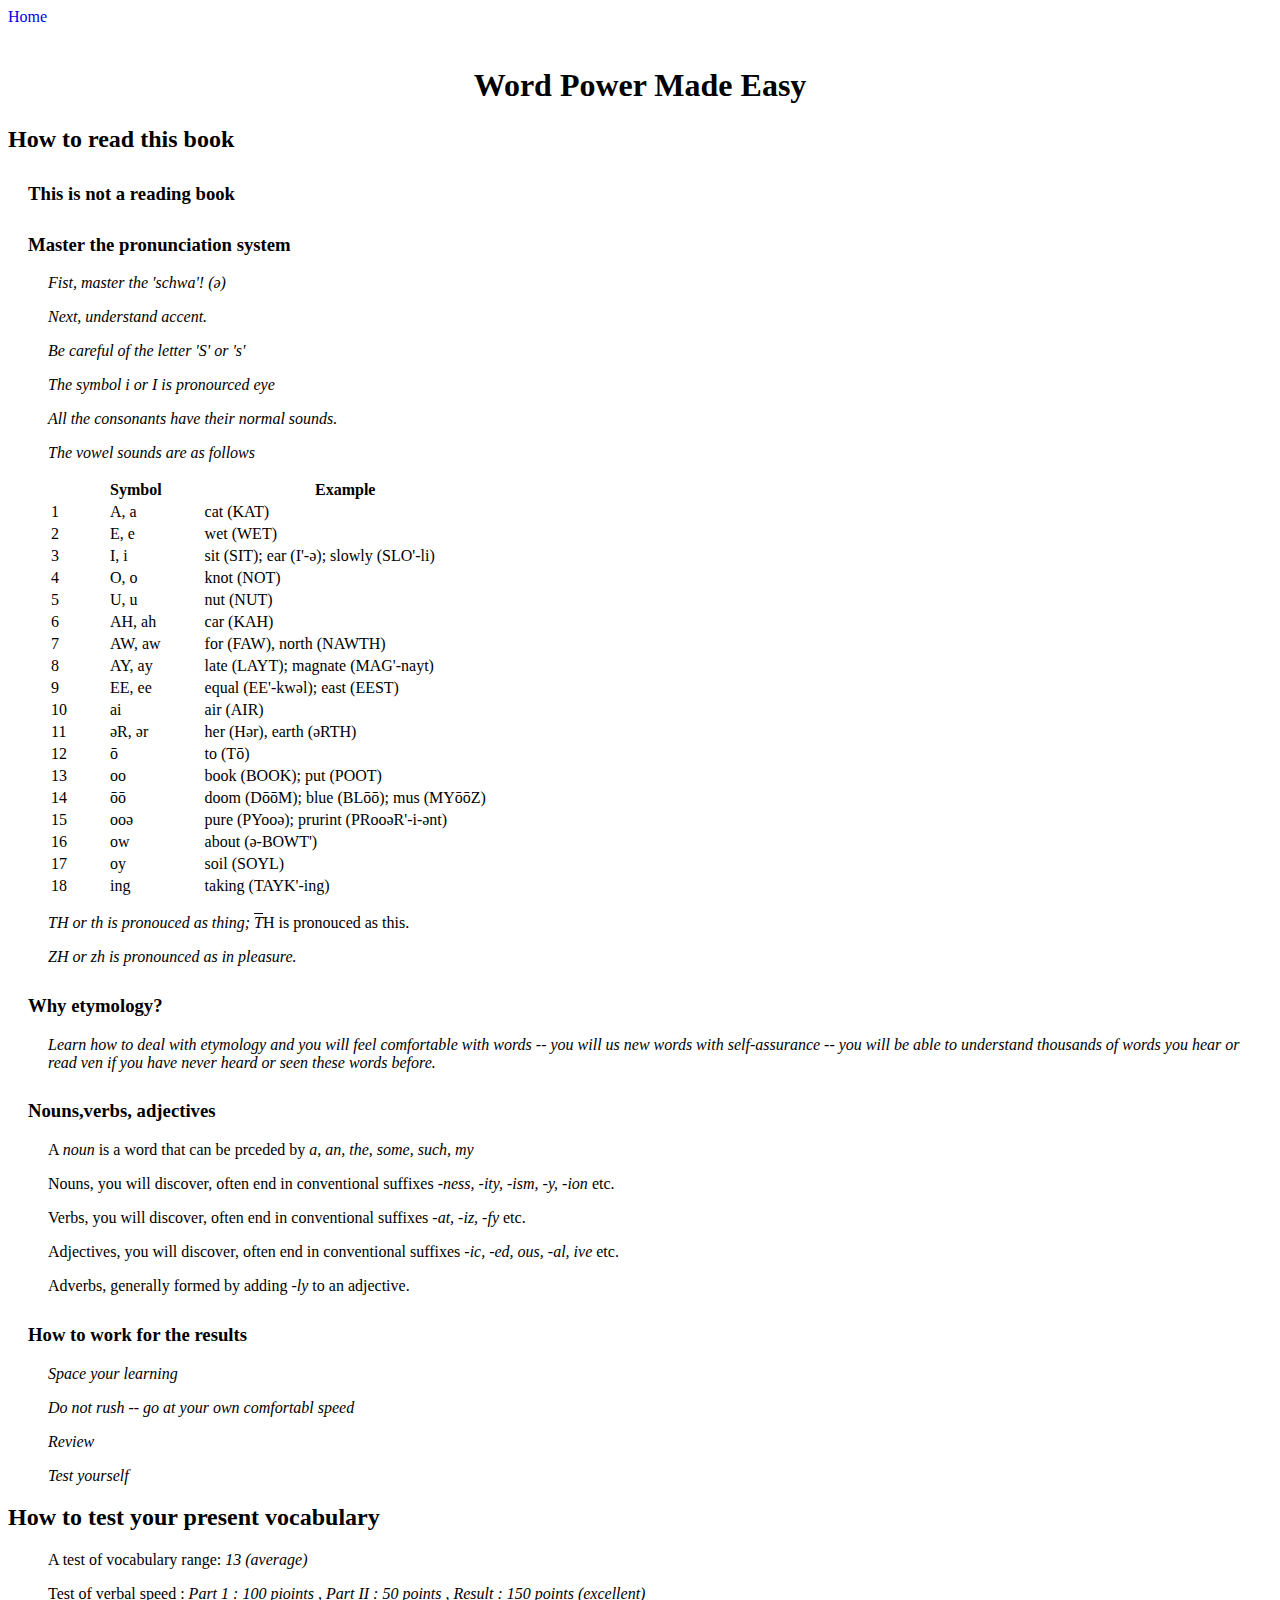
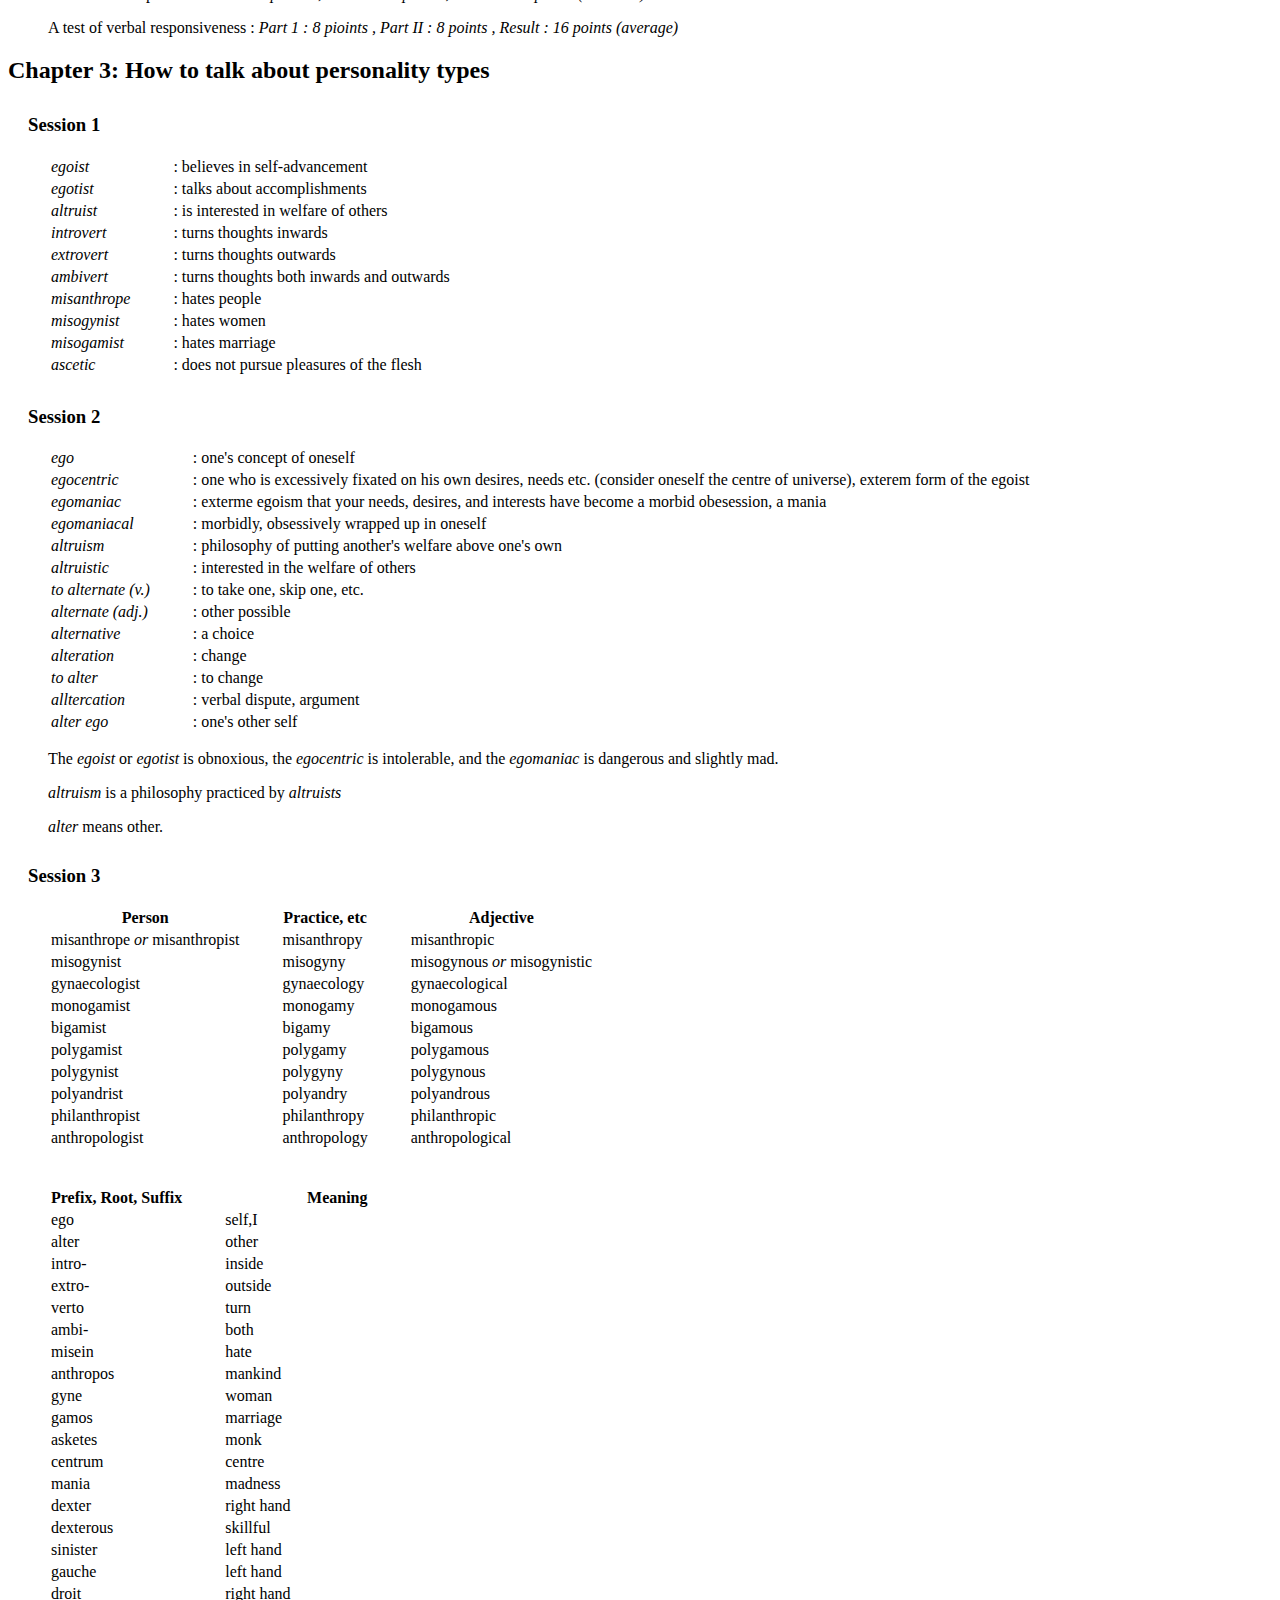
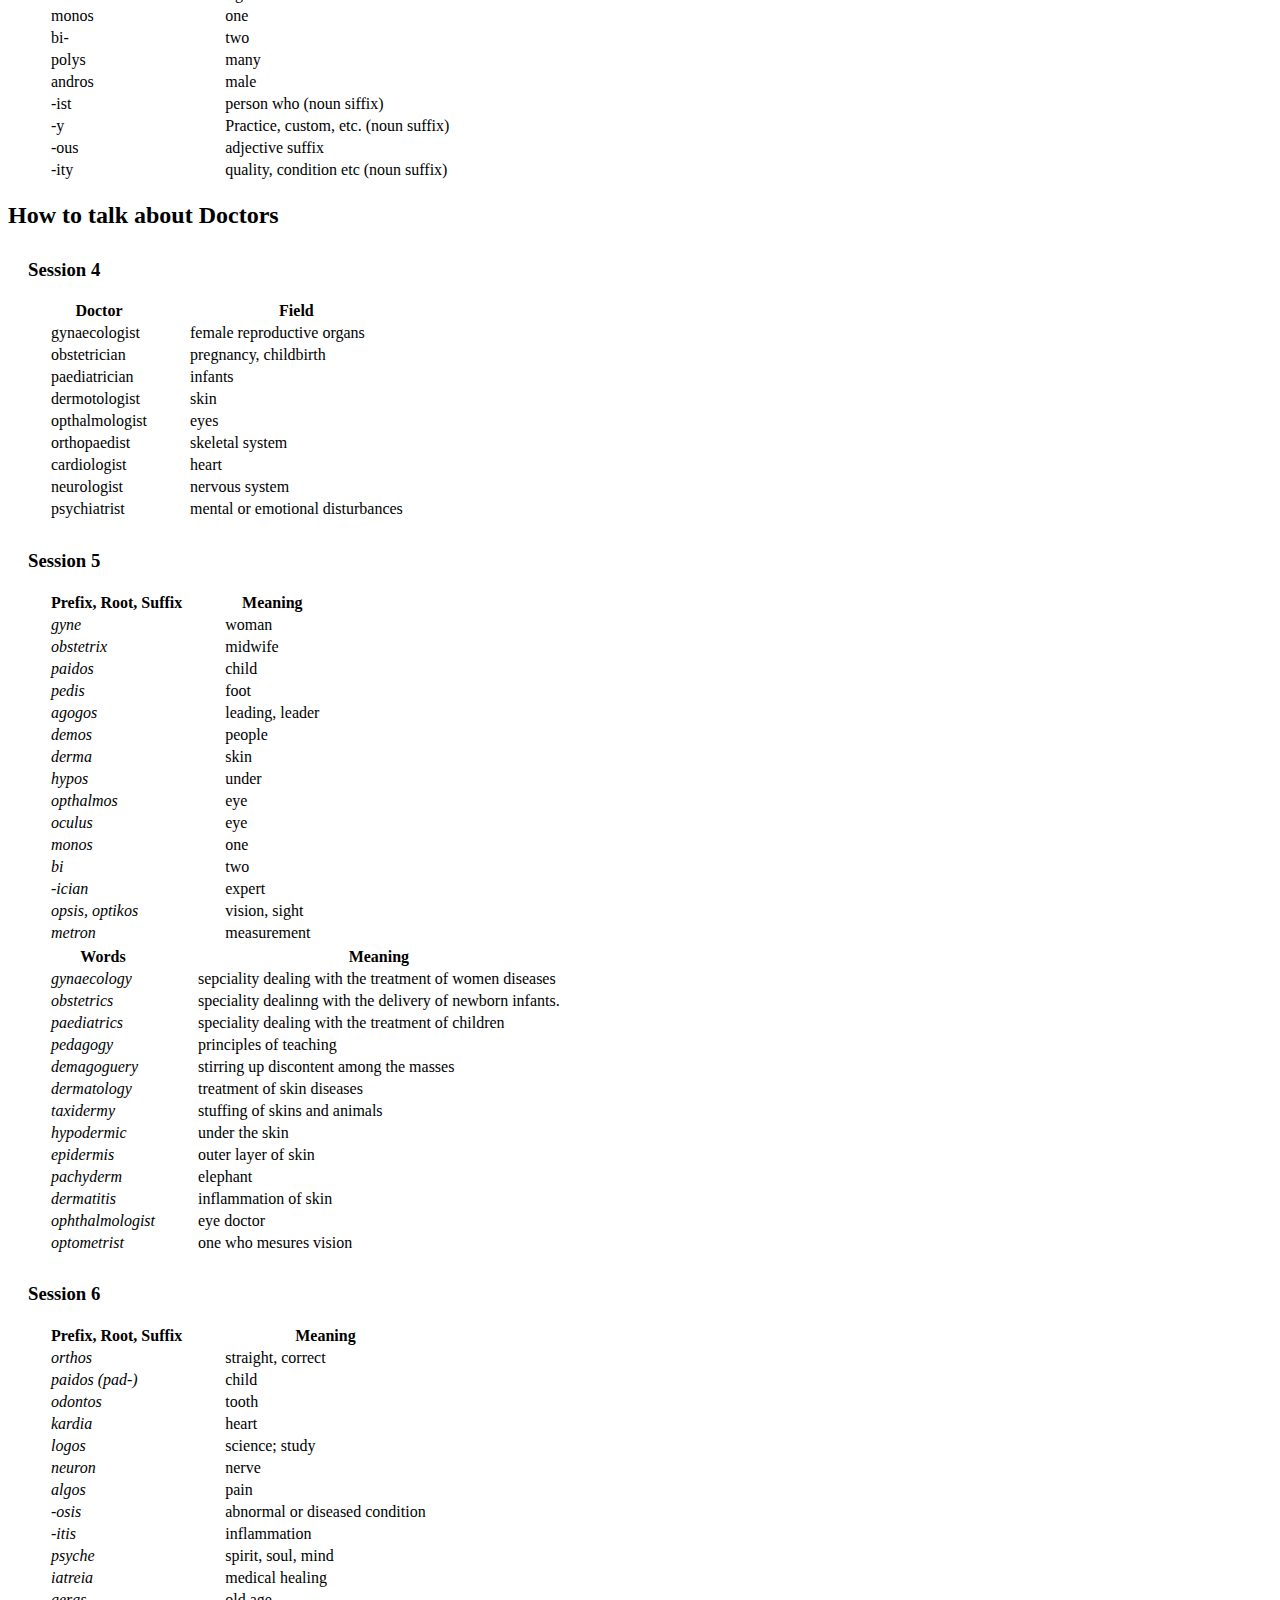
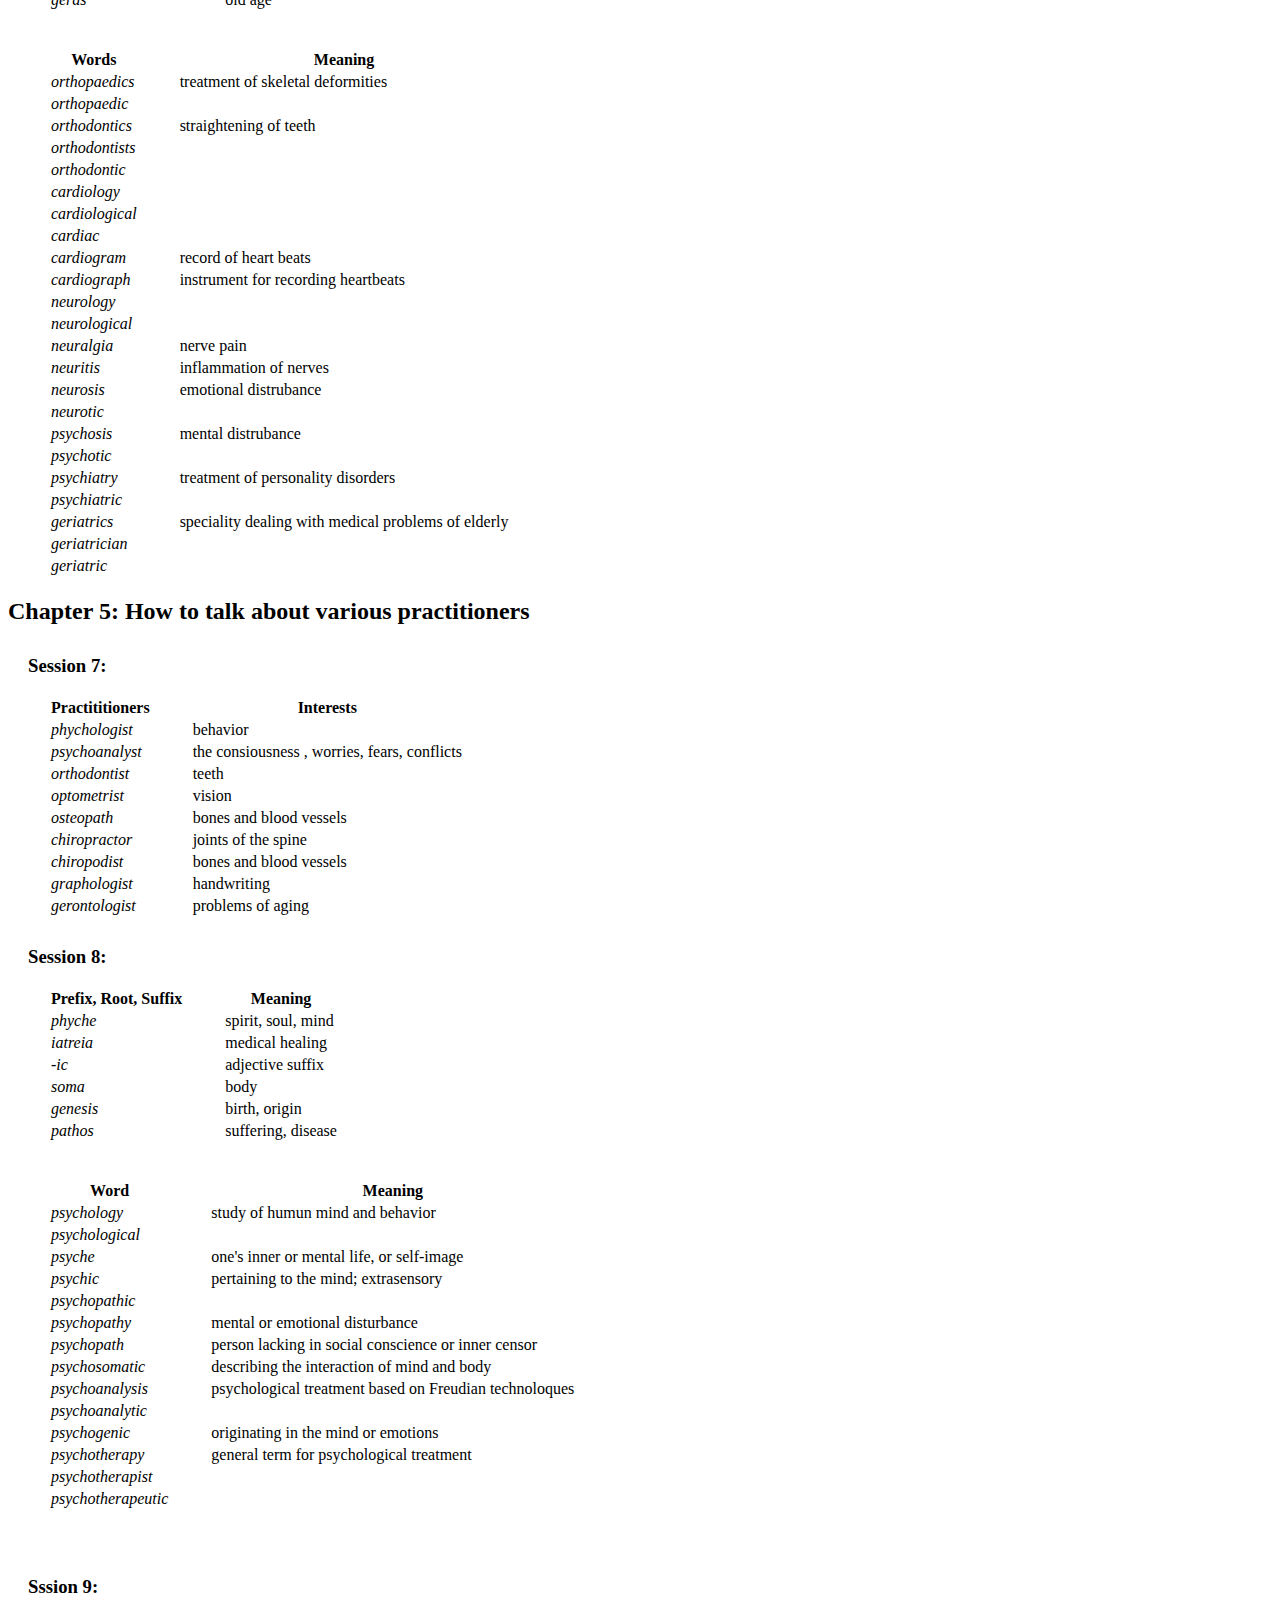
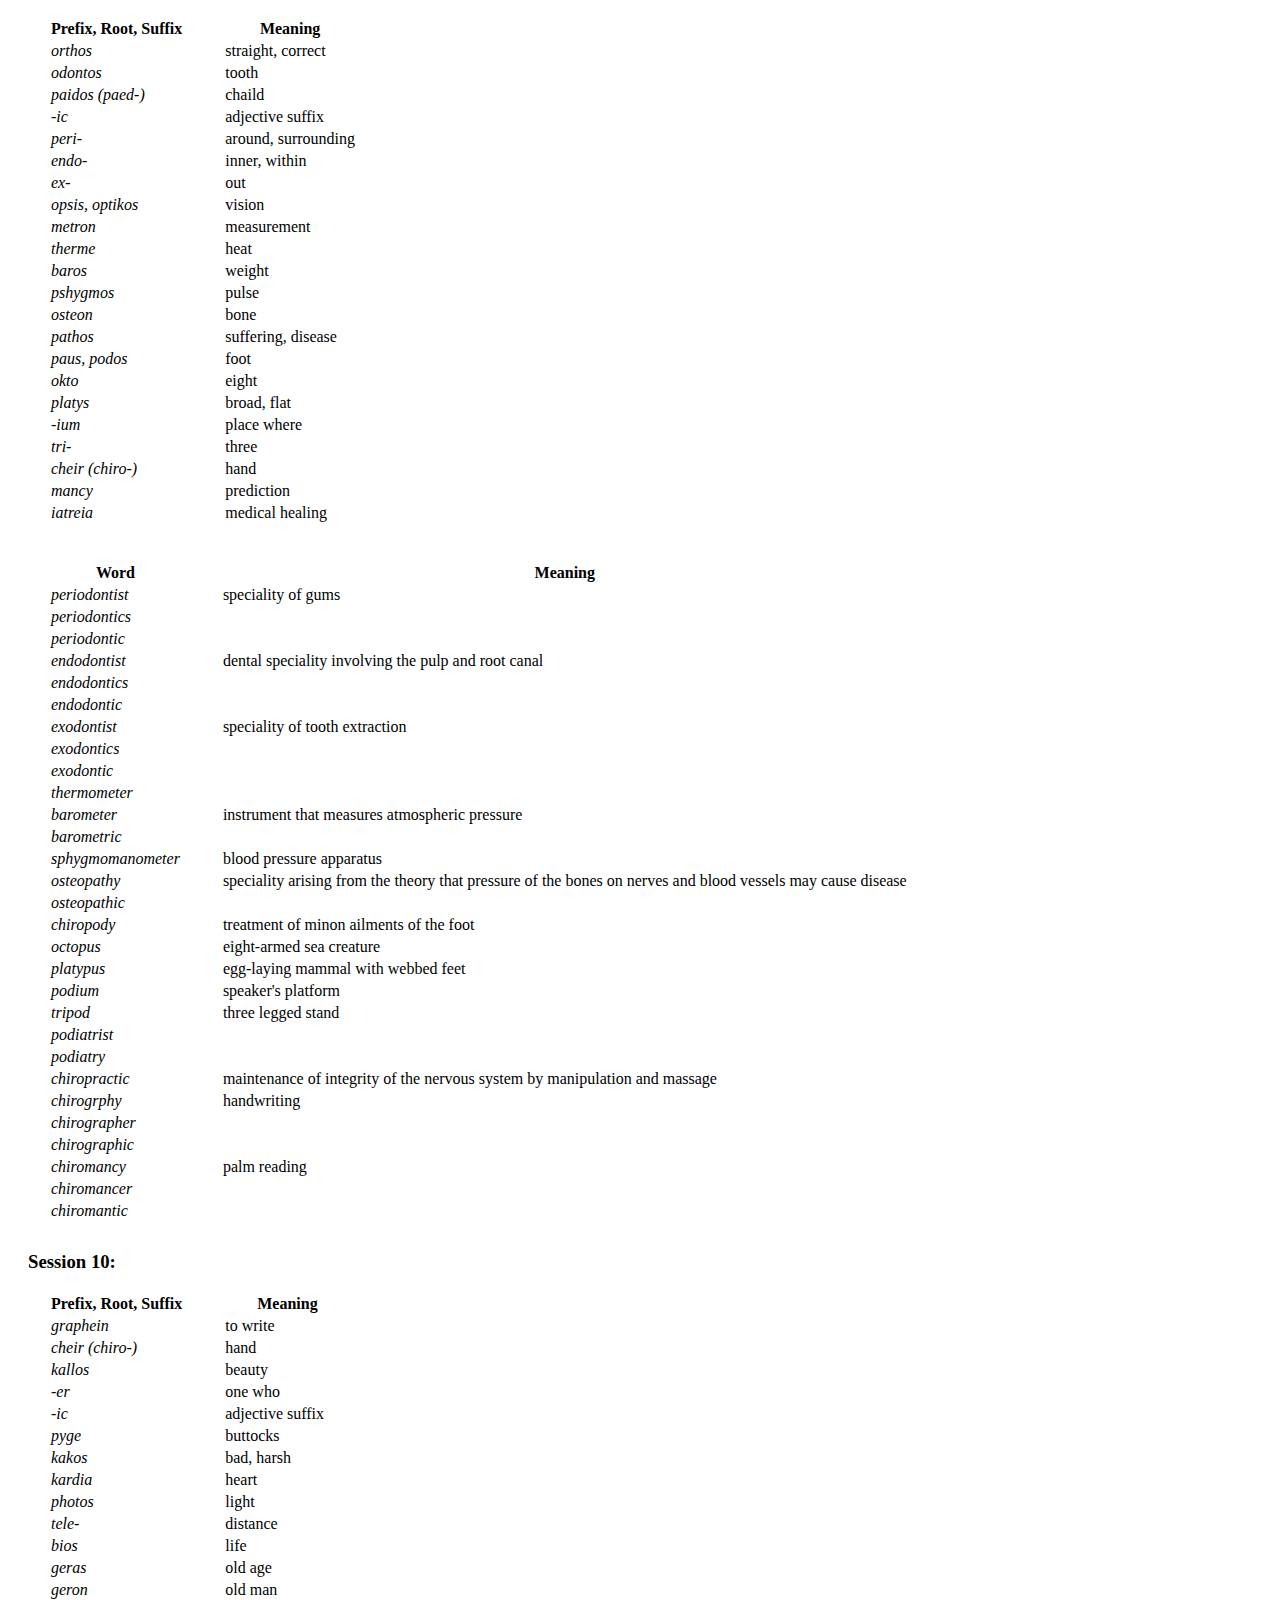
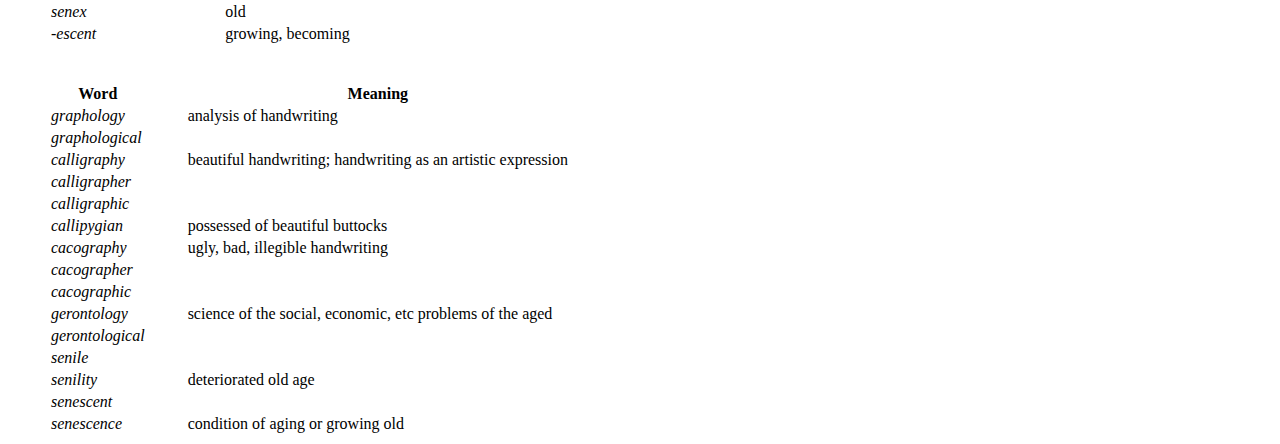
<file: english/vocabulary/wordpowermadeeasy/session1_10.html>
<!DOCTYPE html>
<html lang="en" dir="ltr">
  <head>
    <meta charset="utf-8">
    <title>Word Power Made Easy</title>
    <link rel="stylesheet" href="../../../css/styles.css">
  </head>
  <body>
    <a href="./index.html">Home</a>
    <h1>Word Power Made Easy</h1>

    <h2>How to read this book</h2>
    <h3>This is not a reading book</h3>
    <h3>Master the pronunciation system</h3>
    <p><em>Fist, master the 'schwa'! (ə)</em></p>
    <p><em>Next, understand accent.</em></p>
    <p><em>Be careful of the letter 'S' or 's'</em></p>
    <p><em>The symbol i or I is pronourced eye</em></p>
    <p><em>All the consonants have their normal sounds.</em></p>
    <p><em>The vowel sounds are as follows</em> <br>
      <table>
        <thead><th></th><th>Symbol</th><th>Example</th></thead>
        <tbody>
          <tr><td>1</td><td>A, a</td><td>cat (KAT)</td></tr>
          <tr><td>2</td><td>E, e</td><td>wet (WET)</td></tr>
          <tr><td>3</td><td>I, i</td><td>sit (SIT); ear (I'-ə); slowly (SLO'-li)</td></tr>
          <tr><td>4</td><td>O, o</td><td>knot (NOT)</td></tr>
          <tr><td>5</td><td>U, u</td><td>nut (NUT)</td></tr>
          <tr><td>6</td><td>AH, ah</td><td>car (KAH)</td></tr>
          <tr><td>7</td><td>AW, aw</td><td>for (FAW), north (NAWTH)</td></tr>
          <tr><td>8</td><td>AY, ay</td><td>late (LAYT); magnate (MAG'-nayt)</td></tr>
          <tr><td>9</td><td>EE, ee</td><td>equal (EE'-kwəl); east (EEST)</td></tr>
          <tr><td>10</td><td>ai</td><td>air (AIR)</td></tr>
          <tr><td>11</td><td>əR, ər</td><td>her (Hər), earth (əRTH)</td></tr>
          <tr><td>12</td><td>ō</td><td>to (Tō)</td></tr>
          <tr><td>13</td><td>oo</td><td>book (BOOK); put (POOT)</td></tr>
          <tr><td>14</td><td>ōō</td><td>doom (DōōM); blue (BLōō); mus (MYōōZ)</td></tr>
          <tr><td>15</td><td>ooə</td><td>pure (PYooə); prurint (PRooəR'-i-ənt)</td></tr>
          <tr><td>16</td><td>ow</td><td>about (ə-BOWT')</td></tr>
          <tr><td>17</td><td>oy</td><td>soil (SOYL)</td></tr>
          <tr><td>18</td><td>ing</td><td>taking (TAYK'-ing)</td></tr>
        </tbody>
      </table>

    <p><em>TH or th is pronouced as thing; <span style="text-decoration:overline">T</span></em>H is pronouced as this.</p>
    <p><em>ZH or zh is pronounced as in pleasure.</em></p>

    <h3>Why etymology?</h3>
    <p><em>Learn how to deal with etymology and you will feel comfortable with words -- you will us new words with self-assurance -- you will be able to understand thousands of words you hear or read ven if you have never heard or seen these words before.</em></p>

    <h3>Nouns,verbs, adjectives</h3>
    <p>A <em>noun</em> is a word that can be prceded by <em>a, an, the, some, such, my</em></p>
    <p>Nouns, you will discover, often end in conventional suffixes <em>-ness, -ity, -ism, -y, -ion</em> etc.</p>
    <p>Verbs, you will discover, often end in conventional suffixes <em>-at, -iz, -fy</em> etc.</p>
    <p>Adjectives, you will discover, often end in conventional suffixes <em>-ic, -ed, ous, -al, ive</em> etc.</p>
    <p>Adverbs, generally formed by adding <em>-ly</em> to an adjective.</p>

    <h3>How to work for the results</h3>
    <p><em>Space your learning</em></p>
    <p><em>Do not rush -- go at your own comfortabl speed</em></p>
    <p><em>Review</em></p>
    <p><em>Test yourself</em></p>

    <div id="chapter1">
      <h2>How to test your present vocabulary</h2>
      <p>A test of vocabulary range: <em>13 (average)</em></p>
      <p>Test of verbal speed : <em>Part 1 : 100 pioints , Part II : 50 points , Result : 150 points (excellent)</em></p>
      <p>A test of verbal responsiveness : <em>Part 1 : 8 pioints , Part II : 8 points , Result : 16 points (average)</em></p>
    </div>

    <div id="chapter3">
      <h2>Chapter 3: How to talk about personality types</h2>
      <h3>Session 1</h3>
      <table>
        <tr><td><em>egoist</em></td><td>: believes in self-advancement</td></tr>
        <tr><td><em>egotist</em></td><td>: talks about accomplishments</td></tr>
        <tr><td><em>altruist</em></td><td>: is interested in welfare of others</td></tr>
        <tr><td><em>introvert</em></td><td>: turns thoughts inwards</td></tr>
        <tr><td><em>extrovert</em></td><td>: turns thoughts outwards</td></tr>
        <tr><td><em>ambivert</em></td><td>: turns thoughts both inwards and outwards</td></tr>
        <tr><td><em>misanthrope</em></td><td>: hates people</td></tr>
        <tr><td><em>misogynist</em></td><td>: hates women</td></tr>
        <tr><td><em>misogamist</em></td><td>: hates marriage</td></tr>
        <tr><td><em>ascetic</em></td><td>: does not pursue pleasures of the flesh</td></tr>
      </table>

      <h3>Session 2</h3>
      <table>
        <tr><td><em>ego </em></td><td>: one's concept of oneself</td></tr>
        <tr><td><em>egocentric </em></td><td>: one who is excessively fixated on his own desires, needs etc. (consider oneself the centre of universe), exterem form of the egoist</td></tr>
        <tr><td><em>egomaniac </em></td><td>: exterme egoism that your needs, desires, and interests have become a morbid obesession, a mania</td></tr>
        <tr><td><em>egomaniacal </em></td><td>: morbidly, obsessively wrapped up in oneself</td></tr>
        <tr><td><em>altruism </em></td><td>: philosophy of putting another's welfare above one's own</td></tr>
        <tr><td><em>altruistic </em></td><td>: interested in the welfare of others</td></tr>
        <tr><td><em>to alternate (v.) </em></td><td>: to take one, skip one, etc.</td></tr>
        <tr><td><em>alternate (adj.) </em></td><td>: other possible</td></tr>
        <tr><td><em>alternative </em></td><td>: a choice</td></tr>
        <tr><td><em>alteration </em></td><td>: change</td></tr>
        <tr><td><em>to alter </em></td><td>: to change</td></tr>
        <tr><td><em>alltercation </em></td><td>: verbal dispute, argument</td></tr>
        <tr><td><em>alter ego </em></td><td>: one's other self</td></tr>
      </table>

      <p>The <em>egoist</em> or <em>egotist</em> is obnoxious, the <em>egocentric</em> is intolerable, and the <em>egomaniac</em> is dangerous and slightly mad.</p>
      <p><em>altruism</em> is a philosophy practiced by <em>altruists</em></p>
      <p><em>alter</em> means other.</p>

      <h3>Session 3</h3>
      <table>
        <thead>
          <th>Person</th><th>Practice, etc</th><th>Adjective</th>
        </thead>
        <tbody>
          <tr><td>misanthrope <em>or</em> misanthropist</td><td>misanthropy</td><td>misanthropic</td></tr>
          <tr><td>misogynist</td><td>misogyny</td><td>misogynous <em>or</em> misogynistic</td></tr>
          <tr><td>gynaecologist</td><td>gynaecology</td><td>gynaecological</td></tr>
          <tr><td>monogamist</td><td>monogamy</td><td>monogamous</td></tr>
          <tr><td>bigamist</td><td>bigamy</td><td>bigamous</td></tr>
          <tr><td>polygamist</td><td>polygamy</td><td>polygamous</td></tr>
          <tr><td>polygynist</td><td>polygyny</td><td>polygynous</td></tr>
          <tr><td>polyandrist</td><td>polyandry</td><td>polyandrous</td></tr>
          <tr><td>philanthropist</td><td>philanthropy</td><td>philanthropic</td></tr>
          <tr><td>anthropologist</td><td>anthropology</td><td>anthropological</td></tr>
        </tbody>
      </table>
      <br><br>
      <table>
        <thead>
          <th>Prefix, Root, Suffix</th><th>Meaning</th>
        </thead>
        <tbody>
          <tr><td>ego </td><td>self,I </td></tr>
          <tr><td>alter </td><td>other </td></tr>
          <tr><td>intro- </td><td>inside </td></tr>
          <tr><td>extro- </td><td>outside </td></tr>
          <tr><td>verto </td><td>turn </td></tr>
          <tr><td>ambi- </td><td>both </td></tr>
          <tr><td>misein </td><td>hate </td></tr>
          <tr><td>anthropos </td><td>mankind </td></tr>
          <tr><td>gyne </td><td>woman </td></tr>
          <tr><td>gamos </td><td>marriage </td></tr>
          <tr><td>asketes </td><td>monk </td></tr>
          <tr><td>centrum </td><td>centre </td></tr>
          <tr><td>mania </td><td>madness </td></tr>
          <tr><td>dexter </td><td>right hand </td></tr>
          <tr><td>dexterous </td><td>skillful </td></tr>

          <tr><td>sinister </td><td>left hand </td></tr>
          <tr><td>gauche </td><td>left hand </td></tr>
          <tr><td>droit </td><td>right hand </td></tr>
          <tr><td>monos </td><td>one </td></tr>
          <tr><td>bi- </td><td>two </td></tr>
          <tr><td>polys </td><td>many </td></tr>
          <tr><td>andros </td><td>male </td></tr>
          <tr><td>-ist </td><td>person who (noun siffix) </td></tr>
          <tr><td>-y </td><td>Practice, custom, etc. (noun suffix) </td></tr>
          <tr><td>-ous </td><td>adjective suffix </td></tr>
          <tr><td>-ity </td><td>quality, condition etc (noun suffix) </td></tr>
        </tbody>
      </table>
    </div>
    <div id="chapter2">
      <h2>How to talk about Doctors</h2>
      <h3>Session 4</h3>
      <table>
        <thead><th>Doctor</th><th>Field</th></thead>
        <tbody>
          <tr><td>gynaecologist</td><td>female reproductive organs</td></tr>
          <tr><td>obstetrician</td><td>pregnancy, childbirth</td></tr>
          <tr><td>paediatrician</td><td>infants</td></tr>
          <tr><td>dermotologist</td><td>skin</td></tr>
          <tr><td>opthalmologist</td><td>eyes</td></tr>
          <tr><td>orthopaedist</td><td>skeletal system</td></tr>
          <tr><td>cardiologist</td><td>heart</td></tr>
          <tr><td>neurologist</td><td>nervous system</td></tr>
          <tr><td>psychiatrist</td><td>mental or emotional disturbances</td></tr>

        </tbody>
      </table>

      <h3>Session 5</h3>
      <table>
        <thead>
          <th>Prefix, Root, Suffix</th><th>Meaning</th>
        </thead>
        <tbody>
          <tr><td><em>gyne </em></td><td>woman</td></tr>
          <tr><td><em>obstetrix </em></td><td>midwife</td></tr>
          <tr><td><em>paidos </em></td><td>child</td></tr>
          <tr><td><em>pedis </em></td><td>foot</td></tr>
          <tr><td><em>agogos </em></td><td>leading, leader</td></tr>
          <tr><td><em>demos </em></td><td>people</td></tr>
          <tr><td><em>derma </em></td><td>skin</td></tr>
          <tr><td><em>hypos </em></td><td>under</td></tr>
          <tr><td><em>opthalmos </em></td><td>eye</td></tr>
          <tr><td><em>oculus </em></td><td>eye</td></tr>
          <tr><td><em>monos </em></td><td>one</td></tr>
          <tr><td><em>bi </em></td><td>two</td></tr>
          <tr><td><em>-ician </em></td><td>expert</td></tr>
          <tr><td><em>opsis, optikos </em></td><td>vision, sight</td></tr>
          <tr><td><em>metron </em></td><td>measurement</td></tr>
        </tbody>
      </table>

      <table>
        <thead>
          <th>Words</th><th>Meaning</th>
        </thead>
        <tbody>
          <tr><td><em>gynaecology </em></td><td>sepciality dealing with the treatment of women diseases</td></tr>
          <tr><td><em>obstetrics </em></td><td>speciality dealinng with the delivery of newborn infants.</td></tr>
          <tr><td><em>paediatrics </em></td><td>speciality dealing with the treatment of children </td></tr>
          <tr><td><em>pedagogy </em></td><td>principles of teaching </td></tr>
          <tr><td><em>demagoguery </em></td><td>stirring up discontent among the masses</td></tr>
          <tr><td><em>dermatology </em></td><td>treatment of skin diseases </td></tr>
          <tr><td><em>taxidermy </em></td><td>stuffing of skins and animals </td></tr>
          <tr><td><em>hypodermic </em></td><td>under the skin </td></tr>
          <tr><td><em>epidermis </em></td><td>outer layer of skin </td></tr>
          <tr><td><em>pachyderm </em></td><td>elephant </td></tr>
          <tr><td><em>dermatitis </em></td><td>inflammation of skin </td></tr>
          <tr><td><em>ophthalmologist </em></td><td>eye doctor </td></tr>
          <tr><td><em>optometrist </em></td><td>one who mesures vision </td></tr>
        </tbody>
      </table>

      <h3>Session 6</h3>
      <table>
        <thead>
          <th>Prefix, Root, Suffix</th><th>Meaning</th>
        </thead>
        <tbody>
          <tr><td><em>orthos </em></td><td>straight, correct</td></tr>
          <tr><td><em>paidos (pad-) </em></td><td>child </td></tr>
          <tr><td><em>odontos </em></td><td>tooth </td></tr>
          <tr><td><em>kardia </em></td><td>heart </td></tr>
          <tr><td><em>logos </em></td><td>science; study </td></tr>
          <tr><td><em>neuron </em></td><td>nerve </td></tr>
          <tr><td><em>algos </em></td><td>pain </td></tr>
          <tr><td><em>-osis </em></td><td>abnormal or diseased condition </td></tr>
          <tr><td><em>-itis </em></td><td>inflammation </td></tr>
          <tr><td><em>psyche </em></td><td>spirit, soul, mind </td></tr>
          <tr><td><em>iatreia </em></td><td>medical healing </td></tr>
          <tr><td><em>geras </em></td><td>old age </td></tr>
        </tbody>
      </table>
      <br><br>
      <table>
        <thead>
          <th>Words</th><th>Meaning</th>
        </thead>
        <tbody>
          <tr><td><em>orthopaedics </em></td><td>treatment of skeletal deformities </td></tr>
          <tr><td><em>orthopaedic </em></td><td> </td></tr>
          <tr><td><em>orthodontics </em></td><td>straightening of teeth </td></tr>
          <tr><td><em>orthodontists </em></td><td> </td></tr>
          <tr><td><em>orthodontic </em></td><td> </td></tr>
          <tr><td><em>cardiology </em></td><td> </td></tr>
          <tr><td><em>cardiological </em></td><td> </td></tr>
          <tr><td><em>cardiac </em></td><td> </td></tr>
          <tr><td><em>cardiogram </em></td><td>record of heart beats </td></tr>
          <tr><td><em>cardiograph </em></td><td>instrument for recording heartbeats </td></tr>
          <tr><td><em>neurology </em></td><td> </td></tr>
          <tr><td><em>neurological </em></td><td> </td></tr>
          <tr><td><em>neuralgia </em></td><td>nerve pain </td></tr>
          <tr><td><em>neuritis </em></td><td>inflammation of nerves </td></tr>
          <tr><td><em>neurosis </em></td><td>emotional distrubance </td></tr>
          <tr><td><em>neurotic </em></td><td> </td></tr>
          <tr><td><em>psychosis </em></td><td>mental distrubance </td></tr>
          <tr><td><em>psychotic </em></td><td> </td></tr>
          <tr><td><em>psychiatry </em></td><td>treatment of personality disorders </td></tr>
          <tr><td><em>psychiatric </em></td><td> </td></tr>
          <tr><td><em>geriatrics </em></td><td>speciality dealing with medical problems of elderly </td></tr>
          <tr><td><em>geriatrician </em></td><td> </td></tr>
          <tr><td><em>geriatric </em></td><td> </td></tr>
        </tbody>
      </table>
    </div>

    <div class="chapter5">
      <h2>Chapter 5: How to talk about various practitioners</h2>
      <h3>Session 7:</h3>
      <table>
        <thead>
          <th>Practititioners</th><th>Interests</th>
        </thead>
        <tbody>
          <tr><td><em>phychologist </em></td><td>behavior </td></tr>
          <tr><td><em>psychoanalyst </em></td><td>the consiousness , worries, fears, conflicts </td></tr>
          <tr><td><em>orthodontist </em></td><td>teeth </td></tr>
          <tr><td><em>optometrist </em></td><td>vision </td></tr>
          <tr><td><em>osteopath </em></td><td>bones and blood vessels </td></tr>
          <tr><td><em>chiropractor </em></td><td>joints of the spine </td></tr>
          <tr><td><em>chiropodist </em></td><td>bones and blood vessels </td></tr>
          <tr><td><em>graphologist </em></td><td>handwriting </td></tr>
          <tr><td><em>gerontologist </em></td><td>problems of aging </td></tr>
        </tbody>
      </table>

      <h3>Session 8:</h3>
      <table>
        <thead>
          <th>Prefix, Root, Suffix</th><th>Meaning</th>
        </thead>
        <tbody>
          <tr><td><em>phyche </em></td><td>spirit, soul, mind</td></tr>
          <tr><td><em>iatreia </em></td><td>medical healing </td></tr>
          <tr><td><em>-ic </em></td><td>adjective suffix </td></tr>
          <tr><td><em>soma </em></td><td>body </td></tr>
          <tr><td><em>genesis </em></td><td>birth, origin </td></tr>
          <tr><td><em>pathos </em></td><td>suffering, disease </td></tr>

        </tbody>
      </table>
      <br><br>
      <table>
        <thead>
          <th>Word</th><th>Meaning</th>
        </thead>
        <tbody>
          <tr><td><em>psychology </em></td><td>study of humun mind and behavior</td></tr>
          <tr><td><em>psychological </em></td><td> </td></tr>
          <tr><td><em>psyche </em></td><td>one's inner or mental life, or self-image </td></tr>
          <tr><td><em>psychic </em></td><td>pertaining to the mind; extrasensory </td></tr>
          <tr><td><em>psychopathic </em></td><td> </td></tr>
          <tr><td><em>psychopathy </em></td><td>mental or emotional disturbance </td></tr>
          <tr><td><em>psychopath </em></td><td>person lacking in social conscience or inner censor </td></tr>
          <tr><td><em>psychosomatic </em></td><td>describing the interaction of mind and body </td></tr>
          <tr><td><em>psychoanalysis </em></td><td>psychological treatment based on Freudian technoloques </td></tr>
          <tr><td><em>psychoanalytic </em></td><td> </td></tr>
          <tr><td><em>psychogenic </em></td><td>originating in the mind or emotions</td></tr>
          <tr><td><em>psychotherapy </em></td><td>general term for psychological treatment </td></tr>
          <tr><td><em>psychotherapist </em></td><td> </td></tr>
          <tr><td><em>psychotherapeutic </em></td><td> </td></tr>
        </tbody>
      </table>

      <br><br>

      <h3>Sssion 9:</h3>
      <table>
        <thead>
          <th>Prefix, Root, Suffix</th><th>Meaning</th>
        </thead>
        <tbody>
          <tr><td><em>orthos </em></td><td>straight, correct</td></tr>
          <tr><td><em>odontos </em></td><td>tooth </td></tr>
          <tr><td><em>paidos (paed-) </em></td><td>chaild </td></tr>
          <tr><td><em>-ic </em></td><td>adjective suffix </td></tr>
          <tr><td><em>peri- </em></td><td>around, surrounding </td></tr>
          <tr><td><em>endo- </em></td><td>inner, within </td></tr>
          <tr><td><em>ex- </em></td><td>out </td></tr>
          <tr><td><em>opsis, optikos </em></td><td>vision </td></tr>
          <tr><td><em>metron </em></td><td>measurement </td></tr>
          <tr><td><em>therme </em></td><td>heat </td></tr>
          <tr><td><em>baros </em></td><td>weight </td></tr>
          <tr><td><em>pshygmos </em></td><td>pulse </td></tr>
          <tr><td><em>osteon </em></td><td>bone </td></tr>
          <tr><td><em>pathos </em></td><td>suffering, disease </td></tr>
          <tr><td><em>paus, podos </em></td><td>foot </td></tr>
          <tr><td><em>okto </em></td><td>eight </td></tr>
          <tr><td><em>platys </em></td><td>broad, flat </td></tr>
          <tr><td><em>-ium </em></td><td>place where </td></tr>
          <tr><td><em>tri- </em></td><td>three </td></tr>
          <tr><td><em>cheir (chiro-) </em></td><td>hand </td></tr>
          <tr><td><em>mancy </em></td><td>prediction </td></tr>
          <tr><td><em>iatreia </em></td><td>medical healing </td></tr>
        </tbody>
      </table>

      <br><br>
      <table>
        <thead>
          <th>Word</th><th>Meaning</th>
        </thead>
        <tbody>
          <tr><td><em>periodontist</em></td><td>speciality of gums </td></tr>
          <tr><td><em>periodontics </em></td><td> </td></tr>
          <tr><td><em>periodontic </em></td><td> </td></tr>
          <tr><td><em>endodontist </em></td><td>dental speciality involving the pulp and root canal </td></tr>
          <tr><td><em>endodontics </em></td><td> </td></tr>
          <tr><td><em>endodontic </em></td><td> </td></tr>
          <tr><td><em>exodontist </em></td><td>speciality of tooth extraction </td></tr>
          <tr><td><em>exodontics </em></td><td> </td></tr>
          <tr><td><em>exodontic </em></td><td> </td></tr>
          <tr><td><em>thermometer </em></td><td> </td></tr>
          <tr><td><em>barometer </em></td><td>instrument that measures atmospheric pressure </td></tr>
          <tr><td><em>barometric </em></td><td> </td></tr>
          <tr><td><em>sphygmomanometer </em></td><td>blood pressure apparatus </td></tr>
          <tr><td><em>osteopathy </em></td><td>speciality arising from the theory that pressure of the bones on nerves and blood vessels may cause disease </td></tr>
          <tr><td><em>osteopathic </em></td><td> </td></tr>
          <tr><td><em>chiropody </em></td><td>treatment of minon ailments of the foot </td></tr>
          <tr><td><em>octopus </em></td><td>eight-armed sea creature </td></tr>
          <tr><td><em>platypus </em></td><td>egg-laying mammal with webbed feet </td></tr>
          <tr><td><em>podium </em></td><td>speaker's platform </td></tr>
          <tr><td><em>tripod </em></td><td>three legged stand </td></tr>
          <tr><td><em>podiatrist </em></td><td> </td></tr>
          <tr><td><em>podiatry </em></td><td> </td></tr>
          <tr><td><em>chiropractic </em></td><td>maintenance of integrity of the nervous system by manipulation and massage </td></tr>
          <tr><td><em>chirogrphy </em></td><td>handwriting </td></tr>
          <tr><td><em>chirographer </em></td><td> </td></tr>
          <tr><td><em>chirographic </em></td><td> </td></tr>
          <tr><td><em>chiromancy </em></td><td>palm reading </td></tr>
          <tr><td><em>chiromancer </em></td><td> </td></tr>
          <tr><td><em>chiromantic </em></td><td> </td></tr>
        </tbody>
      </table>

      <h3>Session 10:</h3>
      <table>
        <thead>
          <th>Prefix, Root, Suffix</th><th>Meaning</th>
        </thead>
        <tbody>
          <tr><td><em>graphein </em></td><td>to write </td></tr>
          <tr><td><em>cheir (chiro-) </em></td><td>hand </td></tr>
          <tr><td><em>kallos </em></td><td>beauty </td></tr>
          <tr><td><em>-er </em></td><td>one who </td></tr>
          <tr><td><em>-ic </em></td><td>adjective suffix </td></tr>
          <tr><td><em>pyge </em></td><td>buttocks </td></tr>
          <tr><td><em>kakos </em></td><td>bad, harsh </td></tr>
          <tr><td><em>kardia </em></td><td>heart </td></tr>
          <tr><td><em>photos </em></td><td>light </td></tr>
          <tr><td><em>tele- </em></td><td>distance </td></tr>
          <tr><td><em>bios </em></td><td>life </td></tr>
          <tr><td><em>geras </em></td><td>old age </td></tr>
          <tr><td><em>geron </em></td><td>old man </td></tr>
          <tr><td><em>senex </em></td><td>old </td></tr>
          <tr><td><em>-escent </em></td><td>growing, becoming </td></tr>
        </tbody>
      </table>

      <br><br>
      <table>
        <thead>
          <th>Word</th><th>Meaning</th>
        </thead>
        <tbody>
          <tr><td><em>graphology </em></td><td>analysis of handwriting </td></tr>
          <tr><td><em>graphological </em></td><td> </td></tr>
          <tr><td><em>calligraphy </em></td><td>beautiful handwriting; handwriting as an artistic expression </td></tr>
          <tr><td><em>calligrapher </em></td><td> </td></tr>
          <tr><td><em>calligraphic </em></td><td> </td></tr>
          <tr><td><em>callipygian </em></td><td>possessed of beautiful buttocks </td></tr>
          <tr><td><em>cacography </em></td><td>ugly, bad, illegible handwriting </td></tr>
          <tr><td><em>cacographer </em></td><td> </td></tr>
          <tr><td><em>cacographic </em></td><td> </td></tr>
          <tr><td><em>gerontology </em></td><td>science of the social, economic, etc problems of the aged </td></tr>
          <tr><td><em>gerontological </em></td><td> </td></tr>
          <tr><td><em>senile </em></td><td> </td></tr>
          <tr><td><em>senility </em></td><td>deteriorated old age </td></tr>
          <tr><td><em>senescent </em></td><td> </td></tr>
          <tr><td><em>senescence </em></td><td>condition of aging or growing old </td></tr>

        </tbody>
      </table>


    </div>
  </body>
</html>
</file>
<file: css/styles.css>
body{
  /* background-color: black;
  color: grey; */
  padding: 0px;
}

h1{
  text-align: center;
  padding-top: 20px;
}

h3{
  padding: 10px 0 0 20px;
}

h4{
  padding-left: 40px;
}

table{
  padding-left: 40px;
}
ul{
  list-style-type: none;
  padding-left: 30px;
}

ol{
  padding-left: 55px;
}

li{
  padding: 5px;
}

a{
  text-decoration: none;
}

th{
  text-align: center;
  padding-right: 40px;
}
td{
  padding-right: 40px;
}

p{
  padding-left: 40px;
}

.tabspace{
  margin-left: 40px;
}

.tabspace2{
  margin-left: 80px;
}

.btn_back{
  position: absolute;
  left:20px;
  font-size: 1em;
}

.btn_home{
  position: absolute;
  font-size: 1em;
  right:20px;
}

/* index page */
.indexsection{
   width: 33%;
  float: left;
}

.heading{
  text-align:center;
}

.command{
  padding-left: 50px;
}

.dotlist{
  list-style-type: disc;
  padding-left: 40px;
}

.line{
    width: 100%;
    border-bottom: 1px solid black;
    padding-b: 10px 0 10px 0;
}

.subsection{
  padding-left: 40px;
}
</file>
<file: english/vocabulary/dictionary/styles.css>
body{
  background-color: black;
  color: grey;

}

td{
  padding: 5px 20px 5px 20px;
}

.word{
  font-weight: bold;
}
</file>
